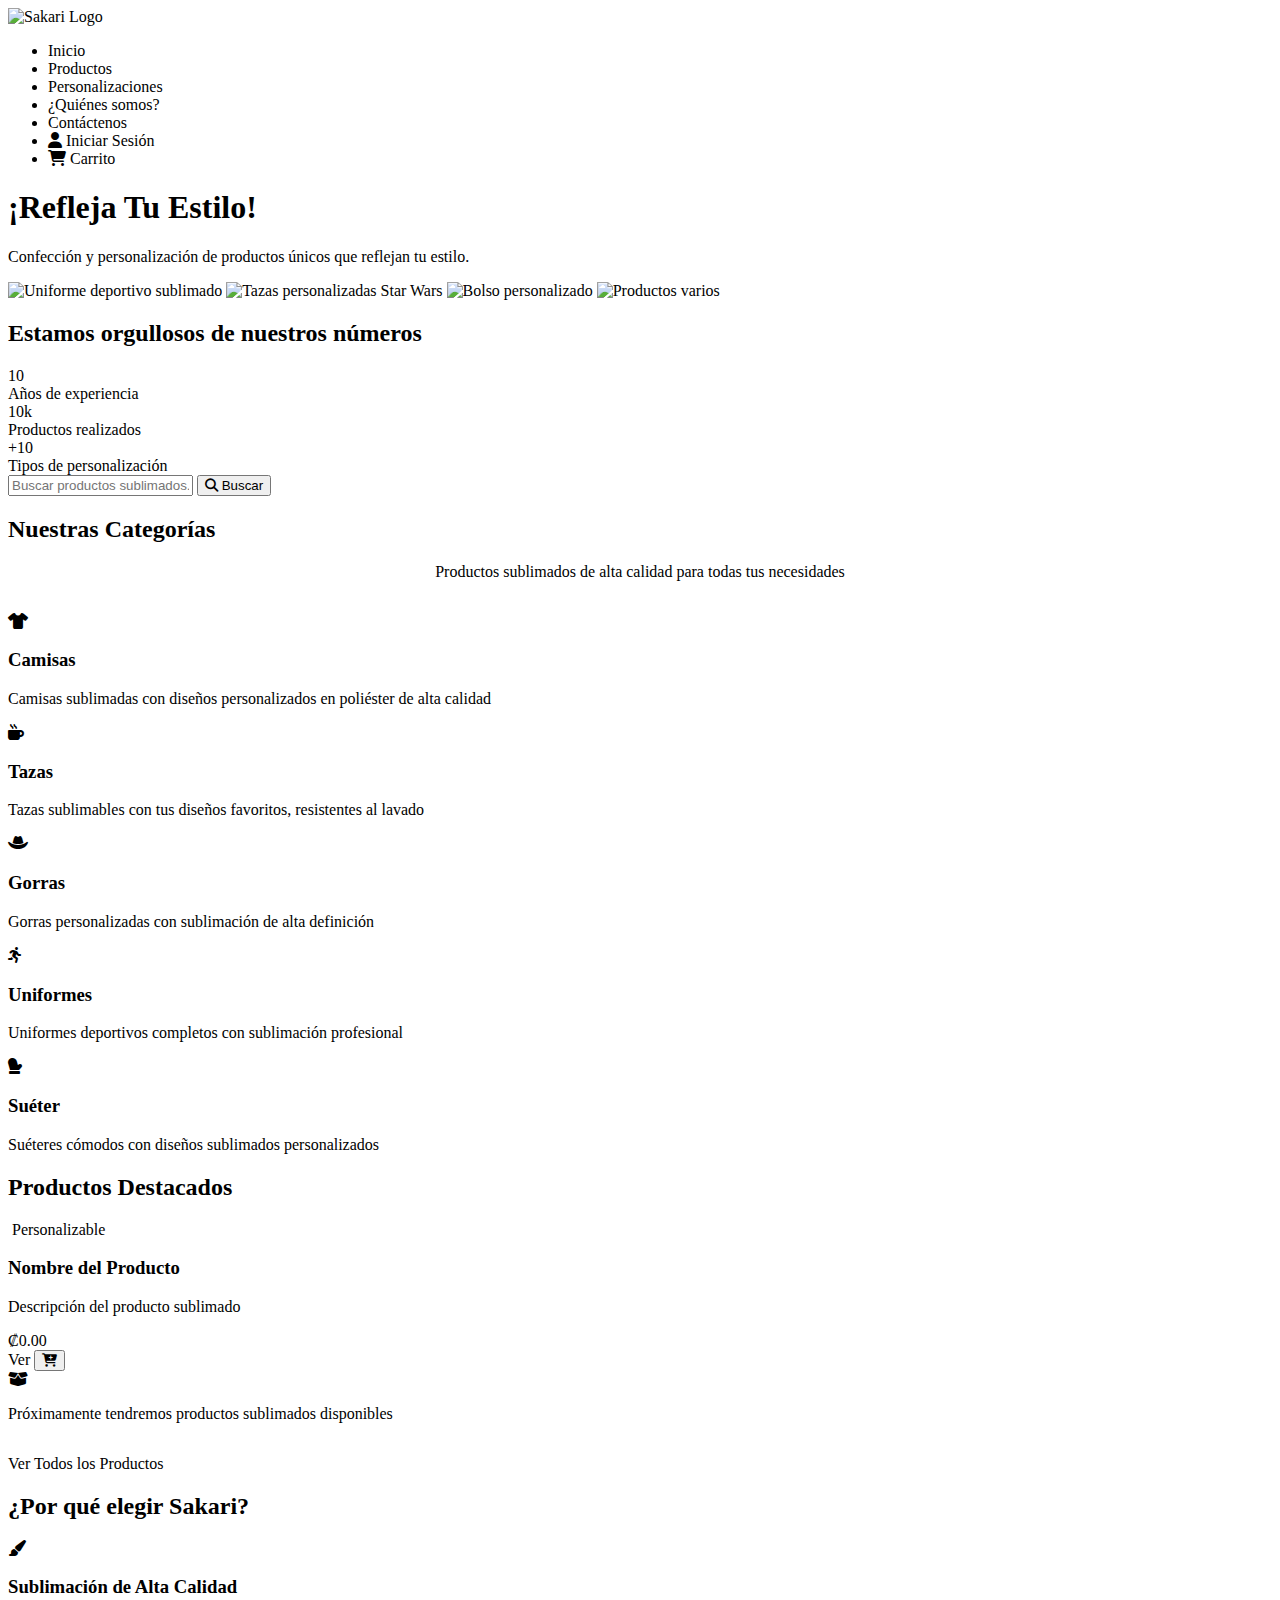
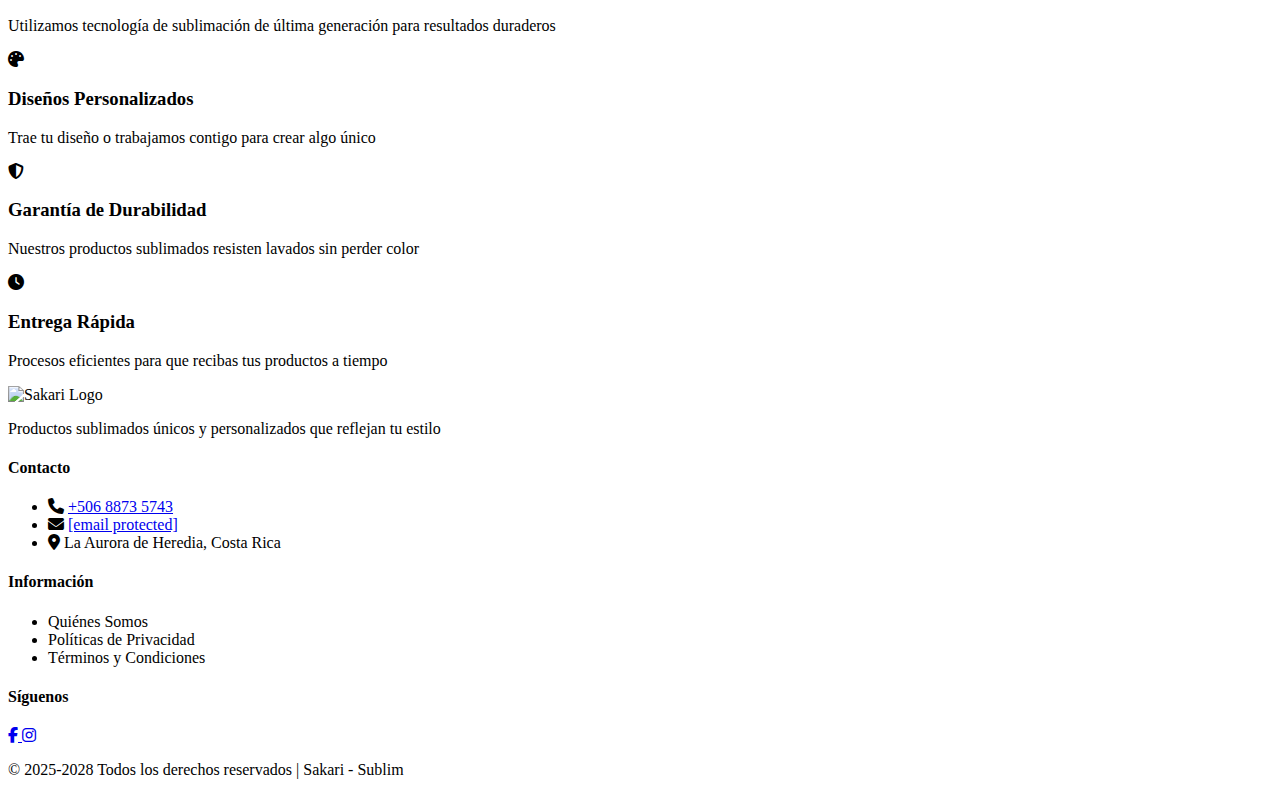
<file: Sakari/src/main/resources/templates/publico/index.html>
<!DOCTYPE html>
<html xmlns:th="http://www.thymeleaf.org" lang="es">
<head>
    <meta charset="UTF-8">
    <meta name="viewport" content="width=device-width, initial-scale=1.0">
    <title>Inicio - Sakari | Sublimados Personalizados</title>
    <meta name="description" content="Sakari - Confección y personalización de productos únicos sublimados que reflejan tu estilo. Tazas, camisas, gorras, uniformes y más.">
    <link rel="stylesheet" th:href="@{/css/style.css}">
    <link rel="stylesheet" href="https://cdnjs.cloudflare.com/ajax/libs/font-awesome/6.4.0/css/all.min.css">
</head>
<body>
    <!-- Barra de Navegación -->
    <nav class="navbar">
        <div class="container">
            <div class="nav-brand">
                <a th:href="@{/}">
                    <img th:src="@{/images/logo.png}" alt="Sakari Logo" class="logo" 
                         onerror="this.style.display='none'; this.nextElementSibling.style.display='block';">
                    <span class="logo-text" style="display:none;">SAKARI</span>
                </a>
            </div>
            
            <ul class="nav-menu" id="navMenu">
                <li><a th:href="@{/inicio}" class="active">Inicio</a></li>
                <li><a th:href="@{/productos}">Productos</a></li>
                <li><a th:href="@{/personalizaciones}">Personalizaciones</a></li>
                <li><a th:href="@{/quienes-somos}">¿Quiénes somos?</a></li>
                <li><a th:href="@{/contacto}">Contáctenos</a></li>
                <li><a th:href="@{/login}" class="btn-login"><i class="fas fa-user"></i> Iniciar Sesión</a></li>
                <li><a th:href="@{/carrito}" class="btn-cart"><i class="fas fa-shopping-cart"></i> Carrito</a></li>
            </ul>
            
            <div class="nav-toggle" id="navToggle">
                <span></span>
                <span></span>
                <span></span>
            </div>
        </div>
    </nav>

    <!-- Banner Principal -->
    <section class="hero-banner">
        <div class="hero-content">
            <div class="hero-text">
                <h1>¡Refleja Tu Estilo!</h1>
                <p>Confección y personalización de productos únicos que reflejan tu estilo.</p>
            </div>
            <div class="hero-images">
                <img th:src="@{/img/UniformeDeportivoPersonalizado.jpg}" alt="Uniforme deportivo sublimado" 
                     onerror="this.src='https://via.placeholder.com/300x400/00d4ff/ffffff?text=Uniforme+Deportivo'">
                <img th:src="@{/img/TazaStarWars.jpg}" alt="Tazas personalizadas Star Wars" 
                     onerror="this.src='https://via.placeholder.com/300x200/8b5e9f/ffffff?text=Tazas+Personalizadas'">
                <img th:src="@{/img/bolso-personalizado.jpg}" alt="Bolso personalizado" 
                     onerror="this.src='https://via.placeholder.com/300x200/00d4ff/ffffff?text=Bolsos'">
                <img th:src="@{/img/productos-varios.jpg}" alt="Productos varios" 
                     onerror="this.src='https://via.placeholder.com/300x200/8b5e9f/ffffff?text=Más+Productos'">
            </div>
        </div>
    </section>

    <!-- Sección de Estadísticas -->
    <section class="stats-section">
        <div class="container">
            <h2>Estamos orgullosos de nuestros números</h2>
            <div class="stats-grid">
                <div class="stat-card">
                    <div class="stat-number">10</div>
                    <div class="stat-label">Años de experiencia</div>
                </div>
                <div class="stat-card">
                    <div class="stat-number">10k</div>
                    <div class="stat-label">Productos realizados</div>
                </div>
                <div class="stat-card">
                    <div class="stat-number">+10</div>
                    <div class="stat-label">Tipos de personalización</div>
                </div>
            </div>
        </div>
    </section>

    <!-- Búsqueda -->
    <section class="search-section">
        <div class="container">
            <form th:action="@{/productos}" method="get" class="search-form">
                <input type="text" name="busqueda" placeholder="Buscar productos sublimados..." class="search-input">
                <button type="submit" class="btn btn-search"><i class="fas fa-search"></i> Buscar</button>
            </form>
        </div>
    </section>

    <!-- Categorías de Productos Sublimados -->
    <section class="categories-section">
        <div class="container">
            <h2 class="section-title">Nuestras Categorías</h2>
            <p style="text-align: center; color: var(--text-light); margin-bottom: 2rem;">
                Productos sublimados de alta calidad para todas tus necesidades
            </p>
            <div class="categories-grid">
                <div class="category-card">
                    <a th:href="@{/productos(categoria='camisas')}">
                        <div class="category-icon">
                            <i class="fas fa-tshirt"></i>
                        </div>
                        <h3>Camisas</h3>
                        <p>Camisas sublimadas con diseños personalizados en poliéster de alta calidad</p>
                    </a>
                </div>
                
                <div class="category-card">
                    <a th:href="@{/productos(categoria='tazas')}">
                        <div class="category-icon">
                            <i class="fas fa-mug-hot"></i>
                        </div>
                        <h3>Tazas</h3>
                        <p>Tazas sublimables con tus diseños favoritos, resistentes al lavado</p>
                    </a>
                </div>
                
                <div class="category-card">
                    <a th:href="@{/productos(categoria='gorras')}">
                        <div class="category-icon">
                            <i class="fas fa-hat-cowboy"></i>
                        </div>
                        <h3>Gorras</h3>
                        <p>Gorras personalizadas con sublimación de alta definición</p>
                    </a>
                </div>
                
                <div class="category-card">
                    <a th:href="@{/productos(categoria='uniformes')}">
                        <div class="category-icon">
                            <i class="fas fa-running"></i>
                        </div>
                        <h3>Uniformes</h3>
                        <p>Uniformes deportivos completos con sublimación profesional</p>
                    </a>
                </div>
                
                <div class="category-card">
                    <a th:href="@{/productos(categoria='sueter')}">
                        <div class="category-icon">
                            <i class="fas fa-mitten"></i>
                        </div>
                        <h3>Suéter</h3>
                        <p>Suéteres cómodos con diseños sublimados personalizados</p>
                    </a>
                </div>
            </div>
        </div>
    </section>

    <!-- Productos Destacados -->
    <section class="products-section">
        <div class="container">
            <h2 class="section-title">Productos Destacados</h2>
            <div class="products-grid" th:if="${productos != null && !productos.isEmpty()}">
                <div class="product-card" th:each="producto : ${productos}" th:if="${productoStat.index < 6}">
                    <div class="product-image">
                        <img th:src="${producto.imagenUrl != null ? producto.imagenUrl : '/images/placeholder.jpg'}" 
                             th:alt="${producto.nombre}"
                             onerror="this.src='https://via.placeholder.com/300x300/8b5e9f/ffffff?text=Producto+Sublimado'">
                        <span class="badge-personalizable" th:if="${producto.personalizable}">Personalizable</span>
                    </div>
                    <div class="product-info">
                        <h3 th:text="${producto.nombre}">Nombre del Producto</h3>
                        <p class="product-description" th:text="${producto.descripcion}">Descripción del producto sublimado</p>
                        <div class="product-footer">
                            <span class="price" th:text="'₡' + ${#numbers.formatDecimal(producto.precio, 0, 2)}">₡0.00</span>
                            <div class="product-actions">
                                <a th:href="@{/productos/{id}(id=${producto.id})}" class="btn btn-sm btn-secondary">Ver</a>
                                <form th:action="@{/carrito/agregar}" method="post" style="display: inline;">
                                    <input type="hidden" name="productoId" th:value="${producto.id}">
                                    <input type="hidden" name="cantidad" value="1">
                                    <button type="submit" class="btn btn-sm btn-primary" th:disabled="${!producto.tieneStock()}">
                                        <i class="fas fa-cart-plus"></i>
                                    </button>
                                </form>
                            </div>
                        </div>
                    </div>
                </div>
            </div>
            
            <div th:if="${productos == null || productos.isEmpty()}" class="no-products">
                <i class="fas fa-box-open"></i>
                <p>Próximamente tendremos productos sublimados disponibles</p>
            </div>
            
            <div class="text-center" style="margin-top: 2rem;">
                <a th:href="@{/productos}" class="btn btn-primary">Ver Todos los Productos</a>
            </div>
        </div>
    </section>

    <!-- Características de Sublimación -->
    <section class="features-section">
        <div class="container">
            <h2 class="section-title">¿Por qué elegir Sakari?</h2>
            <div class="features-grid">
                <div class="feature-card">
                    <div class="feature-icon">
                        <i class="fas fa-paint-brush"></i>
                    </div>
                    <h3>Sublimación de Alta Calidad</h3>
                    <p>Utilizamos tecnología de sublimación de última generación para resultados duraderos</p>
                </div>
                <div class="feature-card">
                    <div class="feature-icon">
                        <i class="fas fa-palette"></i>
                    </div>
                    <h3>Diseños Personalizados</h3>
                    <p>Trae tu diseño o trabajamos contigo para crear algo único</p>
                </div>
                <div class="feature-card">
                    <div class="feature-icon">
                        <i class="fas fa-shield-alt"></i>
                    </div>
                    <h3>Garantía de Durabilidad</h3>
                    <p>Nuestros productos sublimados resisten lavados sin perder color</p>
                </div>
                <div class="feature-card">
                    <div class="feature-icon">
                        <i class="fas fa-clock"></i>
                    </div>
                    <h3>Entrega Rápida</h3>
                    <p>Procesos eficientes para que recibas tus productos a tiempo</p>
                </div>
            </div>
        </div>
    </section>

    <!-- Pie de Página -->
    <footer class="footer">
        <div class="container">
            <div class="footer-content">
                <div class="footer-section">
                    <img th:src="@{/images/logo.png}" alt="Sakari Logo" class="footer-logo"
                         onerror="this.style.display='none'; this.nextElementSibling.style.display='block';">
                    <h3 class="footer-logo-text" style="display:none;">SAKARI</h3>
                    <p class="footer-description">Productos sublimados únicos y personalizados que reflejan tu estilo</p>
                </div>
                
                <div class="footer-section">
                    <h4>Contacto</h4>
                    <ul class="footer-contact">
                        <li><i class="fas fa-phone"></i> <a href="tel:+50688735743">+506 8873 5743</a></li>
                        <li><i class="fas fa-envelope"></i> <a href="/cdn-cgi/l/email-protection#9df4f3fbf2ddeee8fff1f4f0fcfef4f2f3b3fef2f0"><span class="__cf_email__" data-cfemail="89e0e7efe6c9fafcebe5e0e4e8eae0e6e7a7eae6e4">[email&#160;protected]</span></a></li>
                        <li><i class="fas fa-map-marker-alt"></i> La Aurora de Heredia, Costa Rica</li>
                    </ul>
                </div>
                
                <div class="footer-section">
                    <h4>Información</h4>
                    <ul class="footer-links">
                        <li><a th:href="@{/quienes-somos}">Quiénes Somos</a></li>
                        <li><a th:href="@{/politicas-privacidad}">Políticas de Privacidad</a></li>
                        <li><a th:href="@{/terminos-condiciones}">Términos y Condiciones</a></li>
                    </ul>
                </div>
                
                <div class="footer-section">
                    <h4>Síguenos</h4>
                    <div class="social-links">
                        <a href="https://facebook.com/sakari" target="_blank" aria-label="Facebook">
                            <i class="fab fa-facebook-f"></i>
                        </a>
                        <a href="https://instagram.com/sakari" target="_blank" aria-label="Instagram">
                            <i class="fab fa-instagram"></i>
                        </a>
                    </div>
                </div>
            </div>
            
            <div class="footer-bottom">
                <p>&copy; 2025-2028 Todos los derechos reservados | Sakari - Sublim
</file>
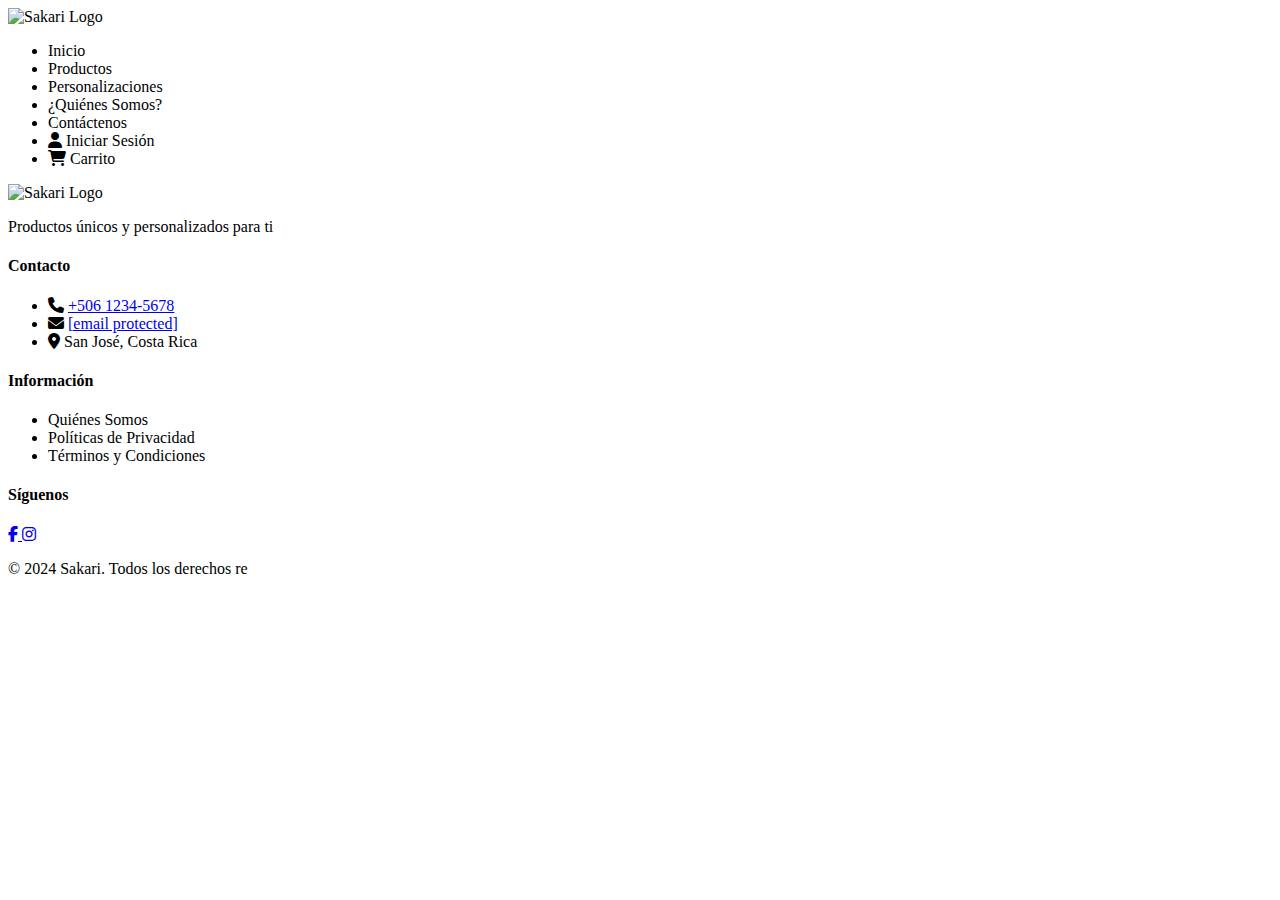
<file: Sakari/src/main/resources/templates/layout.html>
<!DOCTYPE html>
<html xmlns:th="http://www.thymeleaf.org" lang="es">
<head>
    <meta charset="UTF-8">
    <meta name="viewport" content="width=device-width, initial-scale=1.0">
    <title th:text="${titulo != null ? titulo + ' - Sakari' : 'Sakari'}">Sakari</title>
    <link rel="stylesheet" th:href="@{/css/style.css}">
    <link rel="stylesheet" href="https://cdnjs.cloudflare.com/ajax/libs/font-awesome/6.4.0/css/all.min.css">
</head>
<body>
    <!-- Barra de Navegación -->
    <nav class="navbar">
        <div class="container">
            <div class="nav-brand">
                <a th:href="@{/}">
                    <img th:src="@{/images/logo.png}" alt="Sakari Logo" class="logo" 
                         onerror="this.style.display='none'; this.nextElementSibling.style.display='block';">
                    <span class="logo-text" style="display:none;">SAKARI</span>
                </a>
            </div>
            
            <ul class="nav-menu">
                <li><a th:href="@{/inicio}" th:classappend="${#httpServletRequest.requestURI == '/' || #httpServletRequest.requestURI == '/inicio' ? 'active' : ''}">Inicio</a></li>
                <li><a th:href="@{/productos}" th:classappend="${#strings.contains(#httpServletRequest.requestURI, '/productos') ? 'active' : ''}">Productos</a></li>
                <li><a th:href="@{/personalizaciones}" th:classappend="${#strings.contains(#httpServletRequest.requestURI, '/personalizaciones') ? 'active' : ''}">Personalizaciones</a></li>
                <li><a th:href="@{/quienes-somos}" th:classappend="${#strings.contains(#httpServletRequest.requestURI, '/quienes-somos') ? 'active' : ''}">¿Quiénes Somos?</a></li>
                <li><a th:href="@{/contacto}" th:classappend="${#strings.contains(#httpServletRequest.requestURI, '/contacto') ? 'active' : ''}">Contáctenos</a></li>
                <li><a th:href="@{/login}" class="btn-login"><i class="fas fa-user"></i> Iniciar Sesión</a></li>
                <li><a th:href="@{/carrito}" class="btn-cart"><i class="fas fa-shopping-cart"></i> Carrito</a></li>
            </ul>
            
            <div class="nav-toggle" id="navToggle">
                <span></span>
                <span></span>
                <span></span>
            </div>
        </div>
    </nav>

    <!-- Contenido Principal -->
    <main class="main-content">
        <div th:if="${mensaje}" class="alert alert-success">
            <span th:text="${mensaje}"></span>
        </div>
        <div th:if="${error}" class="alert alert-error">
            <span th:text="${error}"></span>
        </div>
        
        <div th:replace="${content}">
            <!-- El contenido específico de cada página se insertará aquí -->
        </div>
    </main>

    <!-- Pie de Página -->
    <footer class="footer">
        <div class="container">
            <div class="footer-content">
                <div class="footer-section">
                    <img th:src="@{/images/logo.png}" alt="Sakari Logo" class="footer-logo"
                         onerror="this.style.display='none'; this.nextElementSibling.style.display='block';">
                    <h3 class="footer-logo-text" style="display:none;">SAKARI</h3>
                    <p class="footer-description">Productos únicos y personalizados para ti</p>
                </div>
                
                <div class="footer-section">
                    <h4>Contacto</h4>
                    <ul class="footer-contact">
                        <li><i class="fas fa-phone"></i> <a href="tel:+50612345678">+506 1234-5678</a></li>
                        <li><i class="fas fa-envelope"></i> <a href="/cdn-cgi/l/email-protection#9ef7f0f8f1deedfff5ffecf7b0fdf1f3"><span class="__cf_email__" data-cfemail="4d24232b220d3e2c262c3f24632e2220">[email&#160;protected]</span></a></li>
                        <li><i class="fas fa-map-marker-alt"></i> San José, Costa Rica</li>
                    </ul>
                </div>
                
                <div class="footer-section">
                    <h4>Información</h4>
                    <ul class="footer-links">
                        <li><a th:href="@{/quienes-somos}">Quiénes Somos</a></li>
                        <li><a th:href="@{/politicas-privacidad}">Políticas de Privacidad</a></li>
                        <li><a th:href="@{/terminos-condiciones}">Términos y Condiciones</a></li>
                    </ul>
                </div>
                
                <div class="footer-section">
                    <h4>Síguenos</h4>
                    <div class="social-links">
                        <a href="https://facebook.com" target="_blank" aria-label="Facebook">
                            <i class="fab fa-facebook-f"></i>
                        </a>
                        <a href="https://instagram.com" target="_blank" aria-label="Instagram">
                            <i class="fab fa-instagram"></i>
                        </a>
                    </div>
                </div>
            </div>
            
            <div class="footer-bottom">
                <p>&copy; <span th:text="${#dates.year(#dates.createNow())}">2024</span> Sakari. Todos los derechos re
</file>
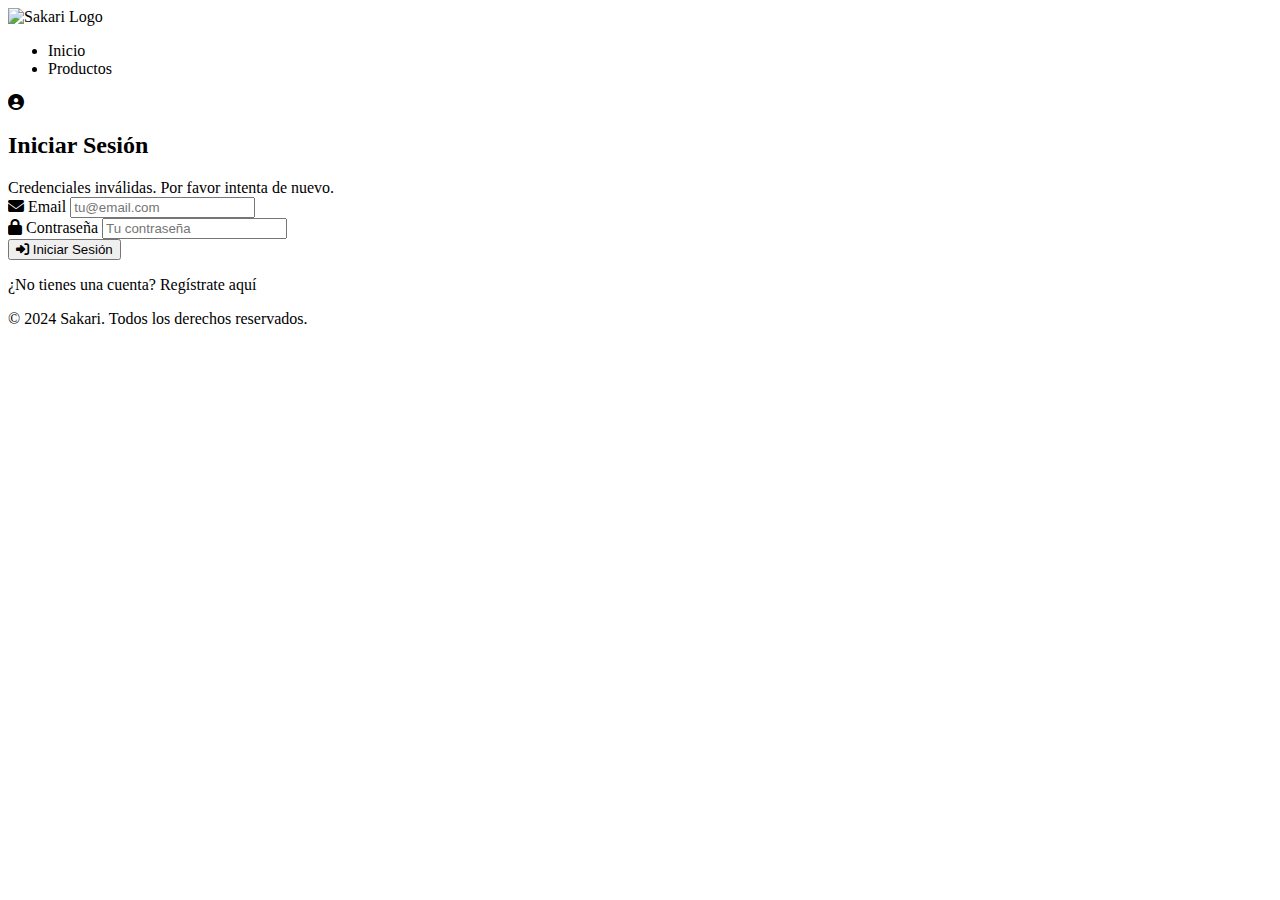
<file: Sakari/src/main/resources/templates/auth/login.html>
<!DOCTYPE html>
<html xmlns:th="http://www.thymeleaf.org" lang="es">
<head>
    <meta charset="UTF-8">
    <meta name="viewport" content="width=device-width, initial-scale=1.0">
    <title>Iniciar Sesión - Sakari</title>
    <link rel="stylesheet" th:href="@{/css/style.css}">
    <link rel="stylesheet" href="https://cdnjs.cloudflare.com/ajax/libs/font-awesome/6.4.0/css/all.min.css">
</head>
<body>
    <nav class="navbar">
        <div class="container">
            <div class="nav-brand">
                <a th:href="@{/}">
                    <img th:src="@{/images/logo.png}" alt="Sakari Logo" class="logo" 
                         onerror="this.style.display='none'; this.nextElementSibling.style.display='block';">
                    <span class="logo-text" style="display:none;">SAKARI</span>
                </a>
            </div>
            
            <ul class="nav-menu">
                <li><a th:href="@{/inicio}">Inicio</a></li>
                <li><a th:href="@{/productos}">Productos</a></li>
            </ul>
        </div>
    </nav>

    <main class="main-content">
        <div class="auth-container">
            <div class="auth-card">
                <div class="auth-header">
                    <i class="fas fa-user-circle"></i>
                    <h2>Iniciar Sesión</h2>
                </div>

                <div th:if="${mensaje}" class="alert alert-success">
                    <span th:text="${mensaje}"></span>
                </div>

                <div th:if="${error}" class="alert alert-error">
                    <span>Credenciales inválidas. Por favor intenta de nuevo.</span>
                </div>

                <form th:action="@{/login}" method="post" class="auth-form">
                    <div class="form-group">
                        <label for="username">
                            <i class="fas fa-envelope"></i> Email
                        </label>
                        <input type="email" id="username" name="username" required 
                               placeholder="tu@email.com">
                    </div>

                    <div class="form-group">
                        <label for="password">
                            <i class="fas fa-lock"></i> Contraseña
                        </label>
                        <input type="password" id="password" name="password" required 
                               placeholder="Tu contraseña">
                    </div>

                    <button type="submit" class="btn btn-primary btn-block">
                        <i class="fas fa-sign-in-alt"></i> Iniciar Sesión
                    </button>
                </form>

                <div class="auth-footer">
                    <p>¿No tienes una cuenta? <a th:href="@{/registro}">Regístrate aquí</a></p>
                </div>
            </div>
        </div>
    </main>

    <footer class="footer">
        <div class="container">
            <div class="footer-bottom">
                <p>&copy; 2024 Sakari. Todos los derechos reservados.</p>
            </div>
        </div>
    </footer>

    <script th:src="@{/js/script.js}"></script>
</body>
</html>
</file>
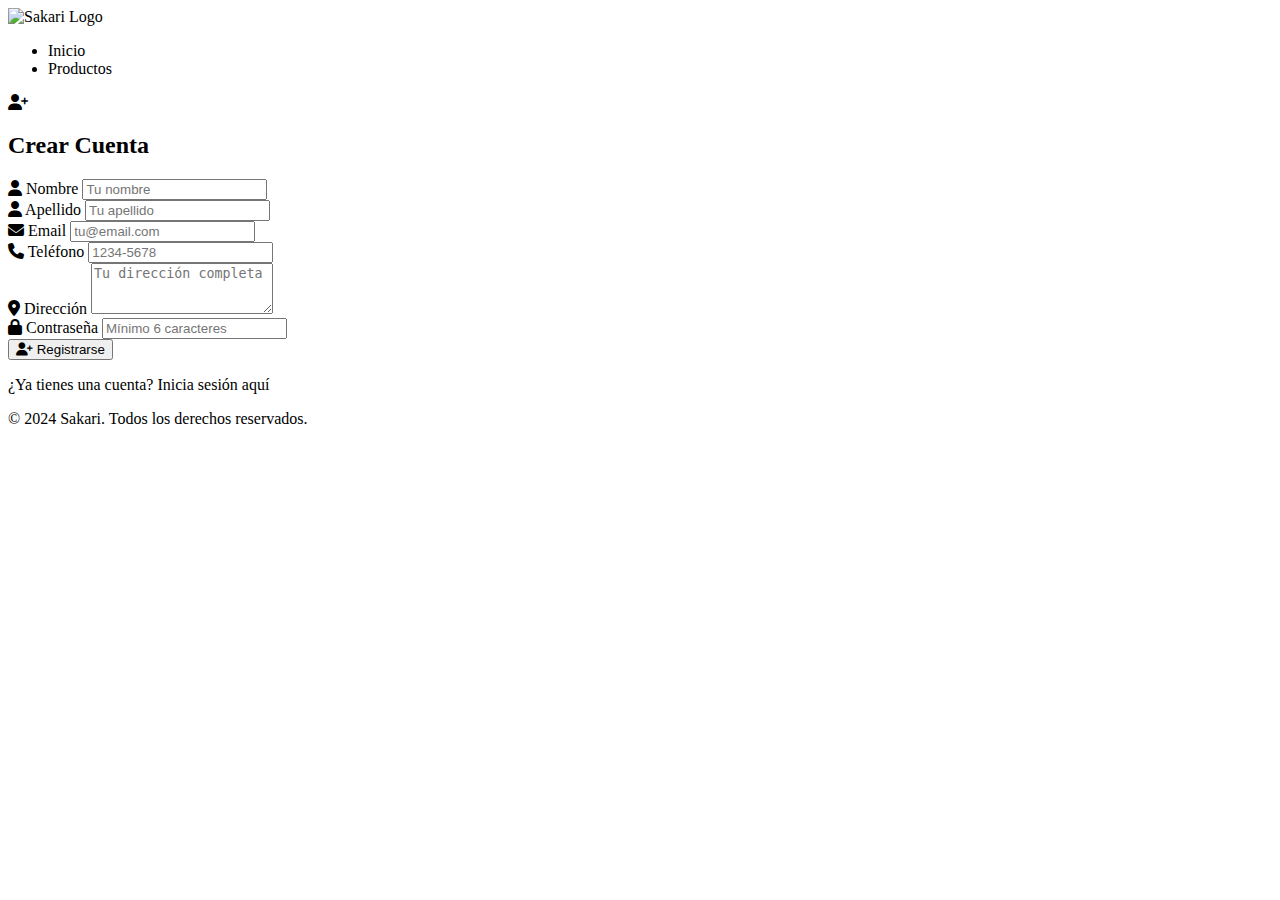
<file: Sakari/src/main/resources/templates/auth/registro.html>
<!DOCTYPE html>
<html xmlns:th="http://www.thymeleaf.org" lang="es">
<head>
    <meta charset="UTF-8">
    <meta name="viewport" content="width=device-width, initial-scale=1.0">
    <title>Registro - Sakari</title>
    <link rel="stylesheet" th:href="@{/css/style.css}">
    <link rel="stylesheet" href="https://cdnjs.cloudflare.com/ajax/libs/font-awesome/6.4.0/css/all.min.css">
</head>
<body>
    <nav class="navbar">
        <div class="container">
            <div class="nav-brand">
                <a th:href="@{/}">
                    <img th:src="@{/images/logo.png}" alt="Sakari Logo" class="logo" 
                         onerror="this.style.display='none'; this.nextElementSibling.style.display='block';">
                    <span class="logo-text" style="display:none;">SAKARI</span>
                </a>
            </div>
            
            <ul class="nav-menu">
                <li><a th:href="@{/inicio}">Inicio</a></li>
                <li><a th:href="@{/productos}">Productos</a></li>
            </ul>
        </div>
    </nav>

    <main class="main-content">
        <div class="auth-container">
            <div class="auth-card">
                <div class="auth-header">
                    <i class="fas fa-user-plus"></i>
                    <h2>Crear Cuenta</h2>
                </div>

                <div th:if="${error}" class="alert alert-error">
                    <span th:text="${error}"></span>
                </div>

                <form th:action="@{/registro}" th:object="${usuario}" method="post" class="auth-form">
                    <div class="form-row">
                        <div class="form-group">
                            <label for="nombre">
                                <i class="fas fa-user"></i> Nombre
                            </label>
                            <input type="text" id="nombre" th:field="*{nombre}" required 
                                   placeholder="Tu nombre">
                            <span class="error" th:if="${#fields.hasErrors('nombre')}" 
                                  th:errors="*{nombre}"></span>
                        </div>

                        <div class="form-group">
                            <label for="apellido">
                                <i class="fas fa-user"></i> Apellido
                            </label>
                            <input type="text" id="apellido" th:field="*{apellido}" required 
                                   placeholder="Tu apellido">
                            <span class="error" th:if="${#fields.hasErrors('apellido')}" 
                                  th:errors="*{apellido}"></span>
                        </div>
                    </div>

                    <div class="form-group">
                        <label for="email">
                            <i class="fas fa-envelope"></i> Email
                        </label>
                        <input type="email" id="email" th:field="*{email}" required 
                               placeholder="tu@email.com">
                        <span class="error" th:if="${#fields.hasErrors('email')}" 
                              th:errors="*{email}"></span>
                    </div>

                    <div class="form-group">
                        <label for="telefono">
                            <i class="fas fa-phone"></i> Teléfono
                        </label>
                        <input type="tel" id="telefono" th:field="*{telefono}" 
                               placeholder="1234-5678">
                    </div>

                    <div class="form-group">
                        <label for="direccion">
                            <i class="fas fa-map-marker-alt"></i> Dirección
                        </label>
                        <textarea id="direccion" th:field="*{direccion}" rows="3" 
                                  placeholder="Tu dirección completa"></textarea>
                    </div>

                    <div class="form-group">
                        <label for="password">
                            <i class="fas fa-lock"></i> Contraseña
                        </label>
                        <input type="password" id="password" th:field="*{password}" required 
                               placeholder="Mínimo 6 caracteres" minlength="6">
                        <span class="error" th:if="${#fields.hasErrors('password')}" 
                              th:errors="*{password}"></span>
                    </div>

                    <button type="submit" class="btn btn-primary btn-block">
                        <i class="fas fa-user-plus"></i> Registrarse
                    </button>
                </form>

                <div class="auth-footer">
                    <p>¿Ya tienes una cuenta? <a th:href="@{/login}">Inicia sesión aquí</a></p>
                </div>
            </div>
        </div>
    </main>

    <footer class="footer">
        <div class="container">
            <div class="footer-bottom">
                <p>&copy; 2024 Sakari. Todos los derechos reservados.</p>
            </div>
        </div>
    </footer>

    <script th:src="@{/js/script.js}"></script>
</body>
</html>
</file>
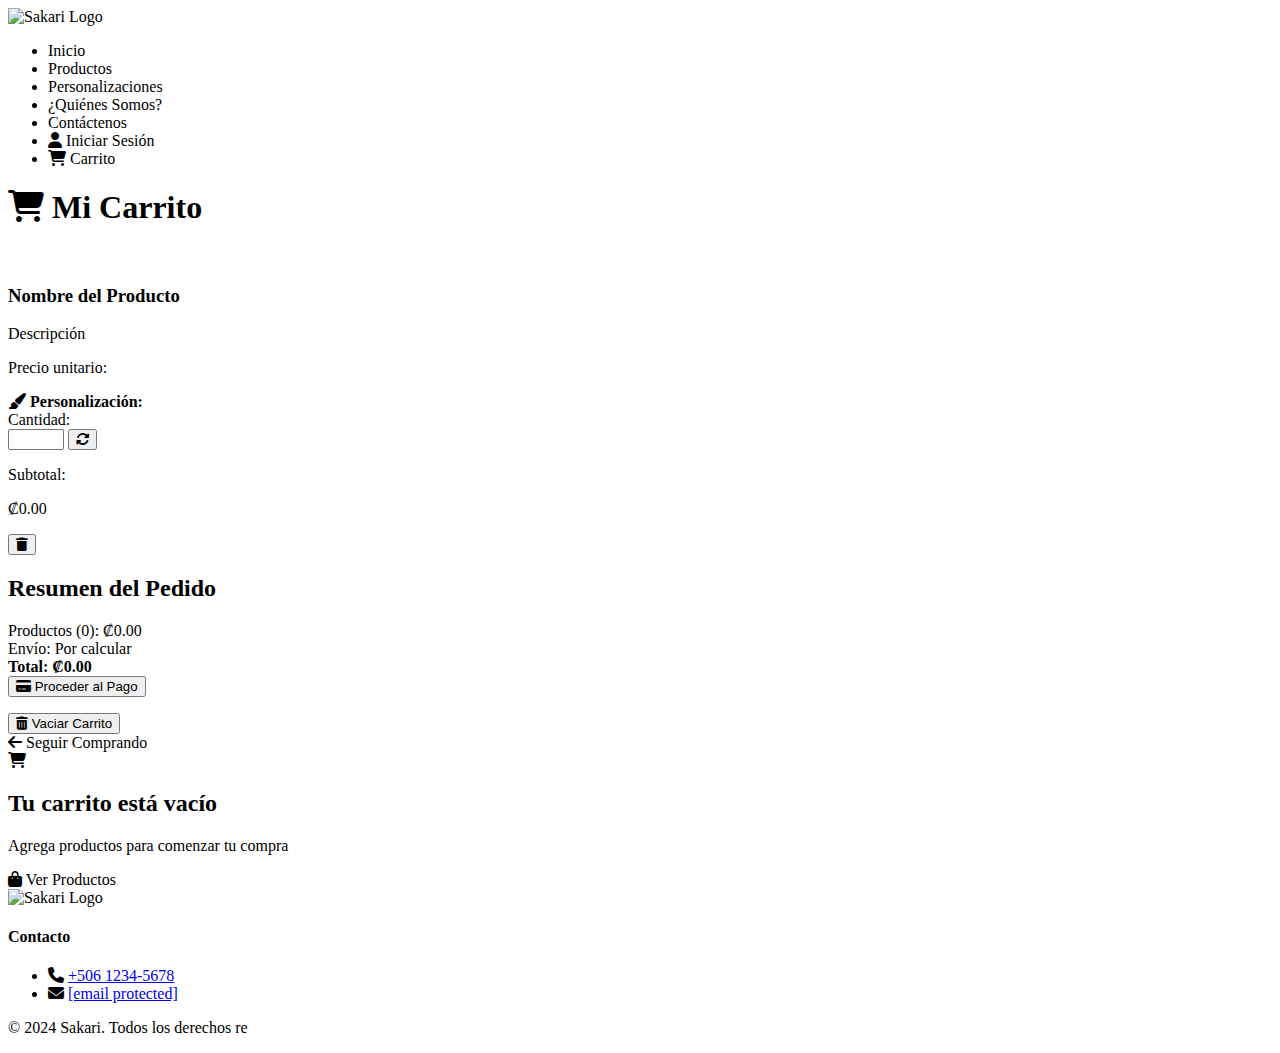
<file: Sakari/src/main/resources/templates/carrito/carrito.html>
<!DOCTYPE html>
<html xmlns:th="http://www.thymeleaf.org" lang="es">
<head>
    <meta charset="UTF-8">
    <meta name="viewport" content="width=device-width, initial-scale=1.0">
    <title>Carrito de Compras - Sakari</title>
    <link rel="stylesheet" th:href="@{/css/style.css}">
    <link rel="stylesheet" href="https://cdnjs.cloudflare.com/ajax/libs/font-awesome/6.4.0/css/all.min.css">
</head>
<body>
    <nav class="navbar">
        <div class="container">
            <div class="nav-brand">
                <a th:href="@{/}">
                    <img th:src="@{/images/logo.png}" alt="Sakari Logo" class="logo" 
                         onerror="this.style.display='none'; this.nextElementSibling.style.display='block';">
                    <span class="logo-text" style="display:none;">SAKARI</span>
                </a>
            </div>
            
            <ul class="nav-menu" id="navMenu">
                <li><a th:href="@{/inicio}">Inicio</a></li>
                <li><a th:href="@{/productos}">Productos</a></li>
                <li><a th:href="@{/personalizaciones}">Personalizaciones</a></li>
                <li><a th:href="@{/quienes-somos}">¿Quiénes Somos?</a></li>
                <li><a th:href="@{/contacto}">Contáctenos</a></li>
                <li><a th:href="@{/login}" class="btn-login"><i class="fas fa-user"></i> Iniciar Sesión</a></li>
                <li><a th:href="@{/carrito}" class="btn-cart active"><i class="fas fa-shopping-cart"></i> Carrito</a></li>
            </ul>
            
            <div class="nav-toggle" id="navToggle">
                <span></span>
                <span></span>
                <span></span>
            </div>
        </div>
    </nav>

    <main class="main-content">
        <div class="container">
            <div class="page-header">
                <h1><i class="fas fa-shopping-cart"></i> Mi Carrito</h1>
            </div>

            <div th:if="${mensaje}" class="alert alert-success">
                <span th:text="${mensaje}"></span>
            </div>

            <div th:if="${error}" class="alert alert-error">
                <span th:text="${error}"></span>
            </div>

            <div th:if="${carrito != null && carrito.items != null && !carrito.items.isEmpty()}">
                <div class="cart-container">
                    <div class="cart-items">
                        <div class="cart-item" th:each="item : ${carrito.items}">
                            <div class="cart-item-image">
                                <img th:src="${item.producto.imagenUrl != null ? item.producto.imagenUrl : '/images/placeholder.jpg'}" 
                                     th:alt="${item.producto.nombre}"
                                     onerror="this.src='/images/placeholder.jpg'">
                            </div>
                            <div class="cart-item-details">
                                <h3 th:text="${item.producto.nombre}">Nombre del Producto</h3>
                                <p class="cart-item-description" th:text="${item.producto.descripcion}">Descripción</p>
                                <p class="cart-item-price">
                                    Precio unitario: <span th:text="'₡' + ${#numbers.formatDecimal(item.precioUnitario, 0, 2)}"></span>
                                </p>
                                <div th:if="${item.personalizacion != null && !item.personalizacion.isEmpty()}" class="cart-item-custom">
                                    <i class="fas fa-paint-brush"></i> 
                                    <strong>Personalización:</strong> <span th:text="${item.personalizacion}"></span>
                                </div>
                            </div>
                            <div class="cart-item-quantity">
                                <form th:action="@{/carrito/actualizar/{id}(id=${item.id})}" method="post" class="quantity-form">
                                    <label>Cantidad:</label>
                                    <div class="quantity-controls">
                                        <input type="number" name="cantidad" th:value="${item.cantidad}" 
                                               min="1" max="99" class="quantity-input">
                                        <button type="submit" class="btn btn-sm btn-secondary">
                                            <i class="fas fa-sync"></i>
                                        </button>
                                    </div>
                                </form>
                            </div>
                            <div class="cart-item-subtotal">
                                <p class="subtotal-label">Subtotal:</p>
                                <p class="subtotal-amount" th:text="'₡' + ${#numbers.formatDecimal(item.subtotal, 0, 2)}">₡0.00</p>
                            </div>
                            <div class="cart-item-actions">
                                <form th:action="@{/carrito/eliminar/{id}(id=${item.id})}" method="post">
                                    <button type="submit" class="btn btn-sm btn-danger" 
                                            onclick="return confirm('¿Estás seguro de eliminar este producto?')">
                                        <i class="fas fa-trash"></i>
                                    </button>
                                </form>
                            </div>
                        </div>
                    </div>

                    <div class="cart-summary">
                        <h2>Resumen del Pedido</h2>
                        <div class="summary-row">
                            <span>Productos (<span th:text="${carrito.cantidadTotalItems}">0</span>):</span>
                            <span th:text="'₡' + ${#numbers.formatDecimal(total, 0, 2)}">₡0.00</span>
                        </div>
                        <div class="summary-row">
                            <span>Envío:</span>
                            <span>Por calcular</span>
                        </div>
                        <div class="summary-divider"></div>
                        <div class="summary-row summary-total">
                            <span><strong>Total:</strong></span>
                            <span><strong th:text="'₡' + ${#numbers.formatDecimal(total, 0, 2)}">₡0.00</strong></span>
                        </div>
                        <button class="btn btn-primary btn-block" onclick="alert('Función de checkout en desarrollo')">
                            <i class="fas fa-credit-card"></i> Proceder al Pago
                        </button>
                        <form th:action="@{/carrito/limpiar}" method="post" style="margin-top: 1rem;">
                            <button type="submit" class="btn btn-secondary btn-block" 
                                    onclick="return confirm('¿Estás seguro de vaciar el carrito?')">
                                <i class="fas fa-trash-alt"></i> Vaciar Carrito
                            </button>
                        </form>
                        <a th:href="@{/productos}" class="btn btn-secondary btn-block" style="margin-top: 1rem;">
                            <i class="fas fa-arrow-left"></i> Seguir Comprando
                        </a>
                    </div>
                </div>
            </div>

            <div th:if="${carrito == null || carrito.items == null || carrito.items.isEmpty()}" class="empty-cart">
                <i class="fas fa-shopping-cart"></i>
                <h2>Tu carrito está vacío</h2>
                <p>Agrega productos para comenzar tu compra</p>
                <a th:href="@{/productos}" class="btn btn-primary">
                    <i class="fas fa-shopping-bag"></i> Ver Productos
                </a>
            </div>
        </div>
    </main>

    <footer class="footer">
        <div class="container">
            <div class="footer-content">
                <div class="footer-section">
                    <img th:src="@{/images/logo.png}" alt="Sakari Logo" class="footer-logo"
                         onerror="this.style.display='none'; this.nextElementSibling.style.display='block';">
                    <h3 class="footer-logo-text" style="display:none;">SAKARI</h3>
                </div>
                <div class="footer-section">
                    <h4>Contacto</h4>
                    <ul class="footer-contact">
                        <li><i class="fas fa-phone"></i> <a href="tel:+50612345678">+506 1234-5678</a></li>
                        <li><i class="fas fa-envelope"></i> <a href="/cdn-cgi/l/email-protection#21484f474e6152404a4053480f424e4c"><span class="__cf_email__" data-cfemail="1a73747c755a697b717b687334797577">[email&#160;protected]</span></a></li>
                    </ul>
                </div>
            </div>
            <div class="footer-bottom">
                <p>&copy; 2024 Sakari. Todos los derechos re
</file>
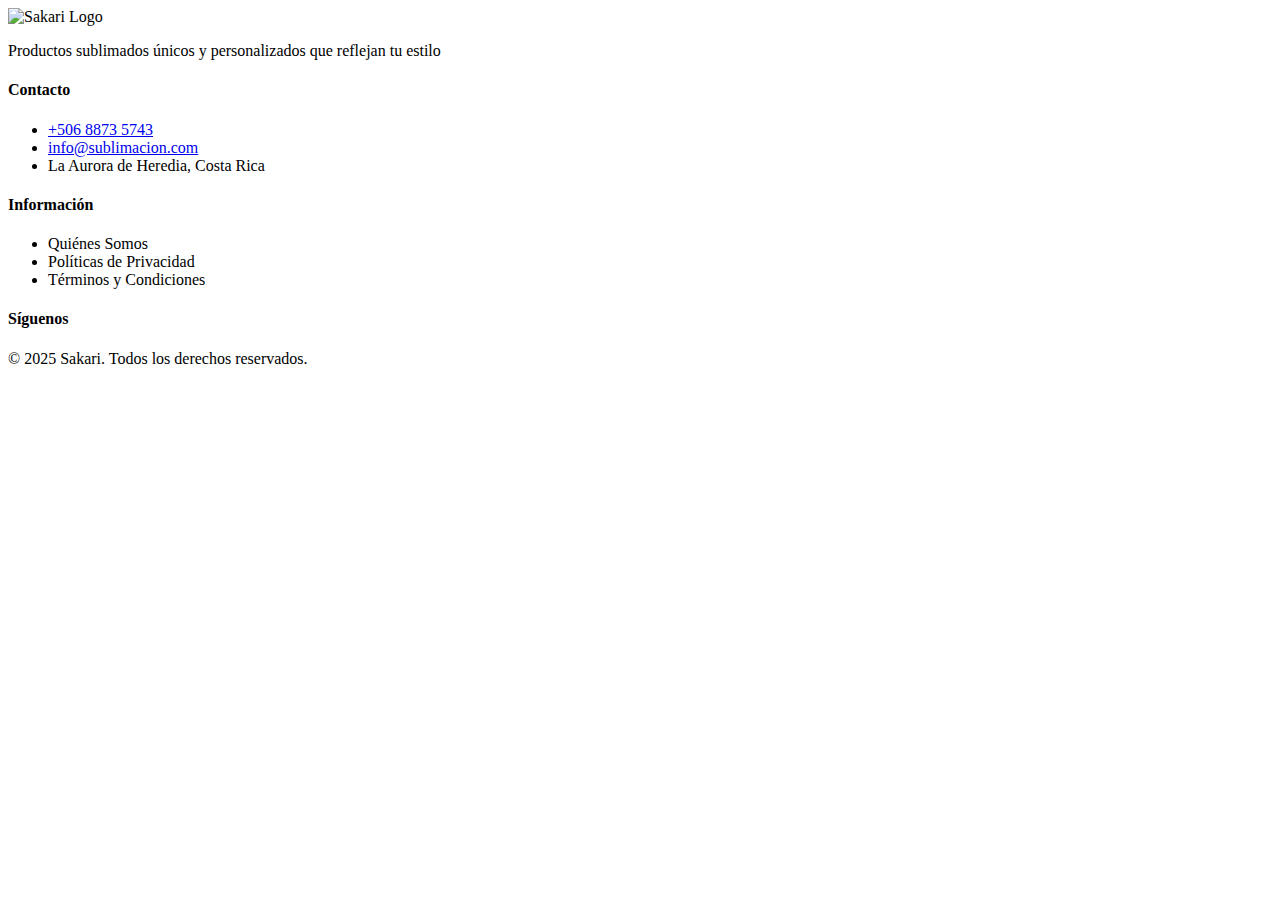
<file: Sakari/src/main/resources/templates/fragments/footer.html>
<!DOCTYPE html>
<html xmlns:th="http://www.thymeleaf.org">
<body>
<footer class="footer" th:fragment="footer">
    <div class="container">
        <div class="footer-content">
            <div class="footer-section">
                <img th:src="@{/images/logo.png}" alt="Sakari Logo" class="footer-logo"
                     onerror="this.style.display='none'; this.nextElementSibling.style.display='block';">
                <h3 class="footer-logo-text" style="display:none;">SAKARI</h3>
                <p class="footer-description">Productos sublimados únicos y personalizados que reflejan tu estilo</p>
            </div>
            
            <div class="footer-section">
                <h4>Contacto</h4>
                <ul class="footer-contact">
                    <li><i class="fas fa-phone"></i> <a href="tel:+50688735743">+506 8873 5743</a></li>
                    <li><i class="fas fa-envelope"></i> <a href="mailto:sakari@example.com">info@sublimacion.com</a></li>
                    <li><i class="fas fa-map-marker-alt"></i> La Aurora de Heredia, Costa Rica</li>
                </ul>
            </div>
            
            <div class="footer-section">
                <h4>Información</h4>
                <ul class="footer-links">
                    <li><a th:href="@{/quienes-somos}">Quiénes Somos</a></li>
                    <li><a th:href="@{/politicas-privacidad}">Políticas de Privacidad</a></li>
                    <li><a th:href="@{/terminos-condiciones}">Términos y Condiciones</a></li>
                </ul>
            </div>
            
            <div class="footer-section">
                <h4>Síguenos</h4>
                <div class="social-links">
                    <a href="https://facebook.com/sakari" target="_blank" aria-label="Facebook">
                        <i class="fab fa-facebook-f"></i>
                    </a>
                    <a href="https://instagram.com/sakari" target="_blank" aria-label="Instagram">
                        <i class="fab fa-instagram"></i>
                    </a>
                </div>
            </div>
        </div>
        
        <div class="footer-bottom">
            <p>&copy; 2025 Sakari. Todos los derechos reservados.</p>
        </div>
    </div>
    <script th:src="@{/js/script.js}"></script>
</footer>
</body>
</html>
</file>
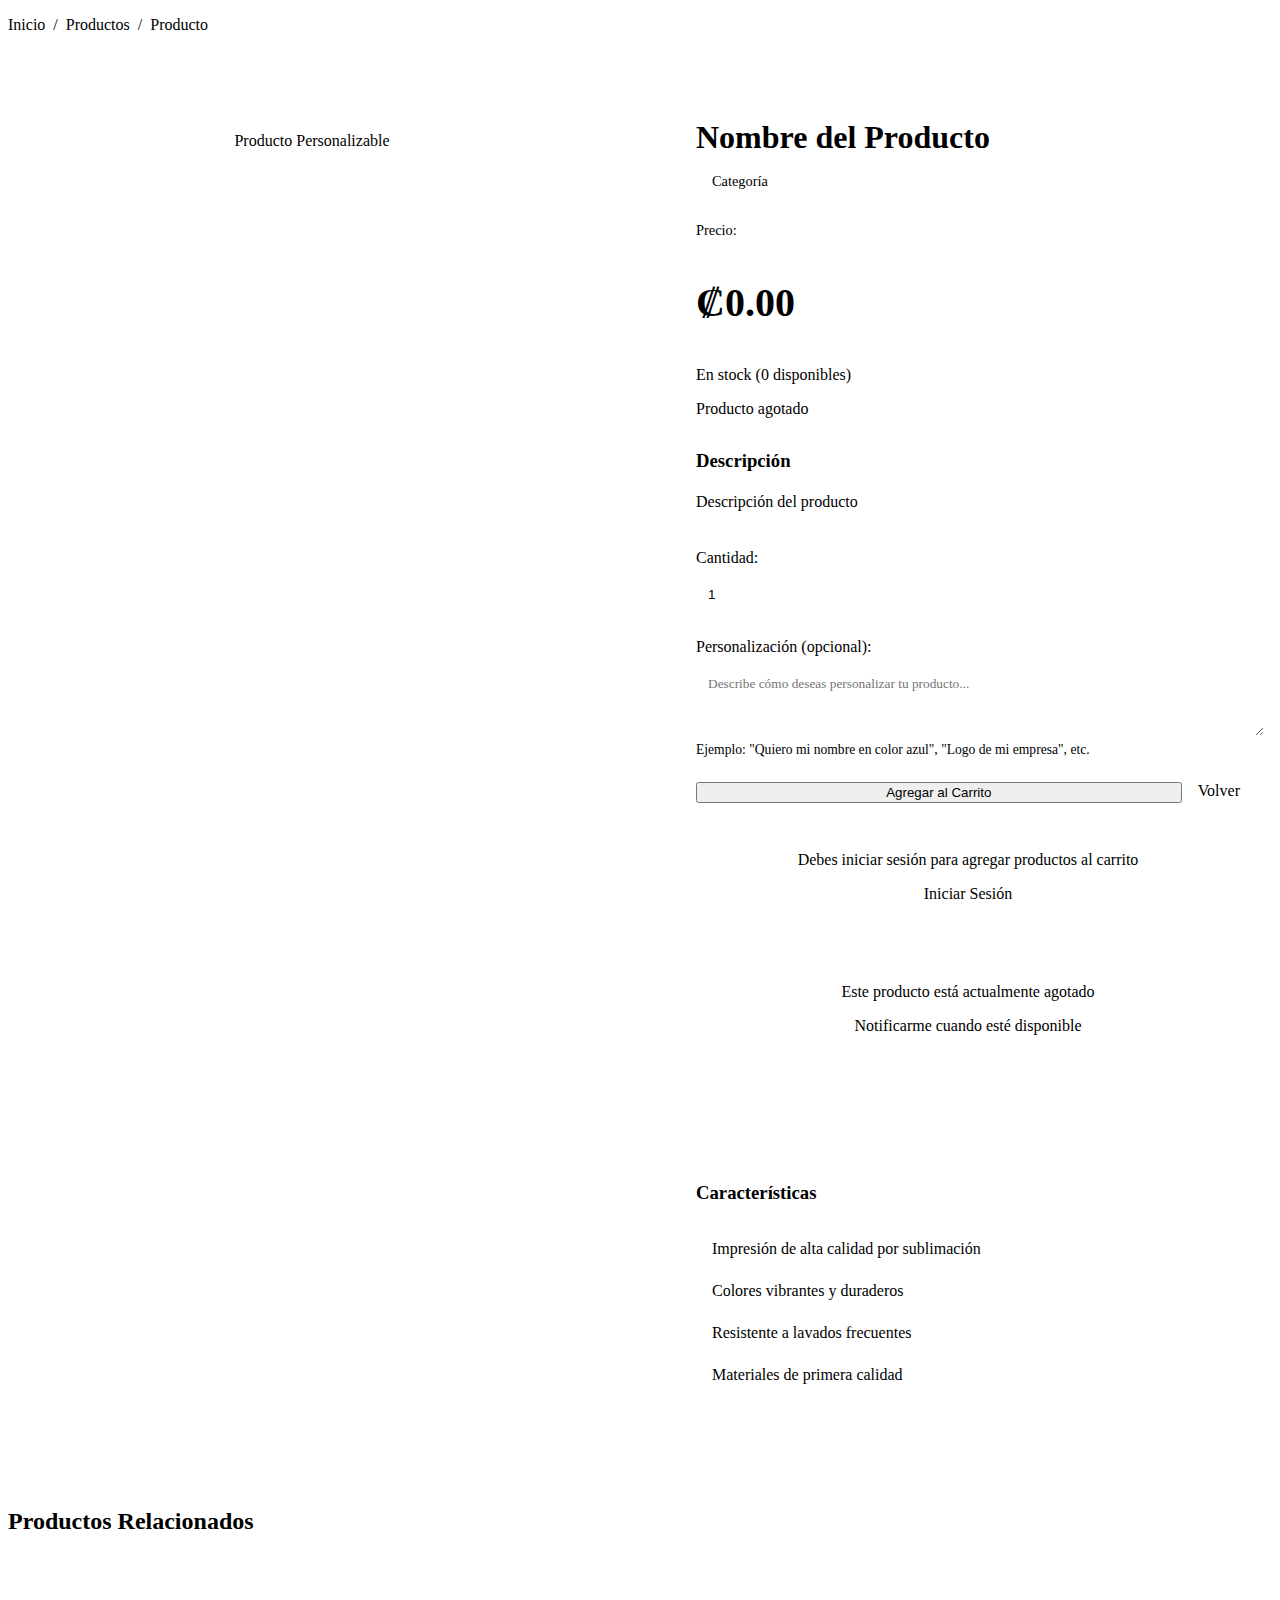
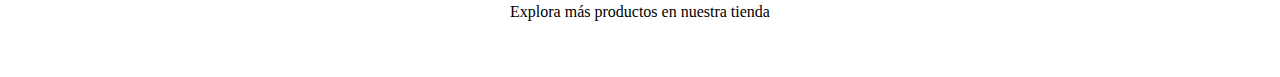
<file: Sakari/src/main/resources/templates/productos/detalle.html>
<!DOCTYPE html>
<html xmlns:th="http://www.thymeleaf.org" 
      xmlns:sec="http://www.thymeleaf.org/extras/spring-security" lang="es">
<head th:replace="~{fragments/head :: head('Detalle del Producto')}"></head>
<body>
    <!-- Navbar -->
    <div th:replace="~{fragments/navbar :: navbar}"></div>

    <main class="main-content">
        <div class="container">
            <!-- Breadcrumb -->
            <nav aria-label="breadcrumb" style="margin-bottom: 2rem;">
                <ol style="list-style: none; display: flex; gap: 0.5rem; padding: 0;">
                    <li><a th:href="@{/}">Inicio</a></li>
                    <li>/</li>
                    <li><a th:href="@{/productos}">Productos</a></li>
                    <li>/</li>
                    <li th:text="${producto.nombre}">Producto</li>
                </ol>
            </nav>

            <!-- Mensajes -->
            <div th:if="${mensaje}" class="alert alert-success">
                <span th:text="${mensaje}"></span>
            </div>

            <div th:if="${error}" class="alert alert-error">
                <span th:text="${error}"></span>
            </div>

            <!-- Detalle del Producto -->
            <div style="display: grid; grid-template-columns: 1fr 1fr; gap: 3rem; margin-bottom: 3rem;">
                <!-- Imagen del Producto -->
                <div>
                    <div style="background-color: var(--white); padding: 2rem; border-radius: 10px; box-shadow: var(--shadow);">
                        <img th:src="${producto.imagenUrl != null ? producto.imagenUrl : '/img/placeholder.jpg'}" 
                             th:alt="${producto.nombre}"
                             style="width: 100%; max-height: 500px; object-fit: contain;"
                             onerror="this.src='https://via.placeholder.com/500x500/8b5e9f/ffffff?text=Producto+Sublimado'">
                        
                        <div th:if="${producto.personalizable}" style="margin-top: 1rem; text-align: center;">
                            <span class="badge-personalizable" style="position: static; padding: 0.5rem 1.5rem; font-size: 1rem;">
                                <i class="fas fa-paint-brush"></i> Producto Personalizable
                            </span>
                        </div>
                    </div>
                </div>

                <!-- Información del Producto -->
                <div>
                    <div style="background-color: var(--white); padding: 2rem; border-radius: 10px; box-shadow: var(--shadow);">
                        <h1 th:text="${producto.nombre}" style="color: var(--primary-color); margin-bottom: 1rem;">Nombre del Producto</h1>
                        
                        <!-- Categoría -->
                        <div th:if="${producto.categoria != null}" style="margin-bottom: 1rem;">
                            <span style="background-color: var(--bg-color); padding: 0.5rem 1rem; border-radius: 20px; font-size: 0.9rem;">
                                <i class="fas fa-tag"></i>
                                <span th:text="${producto.categoria.nombre}">Categoría</span>
                            </span>
                        </div>

                        <!-- Precio -->
                        <div style="margin: 2rem 0;">
                            <p style="font-size: 0.9rem; color: var(--text-light); margin-bottom: 0.5rem;">Precio:</p>
                            <p style="font-size: 2.5rem; font-weight: bold; color: var(--secondary-color);" 
                               th:text="'₡' + ${#numbers.formatDecimal(producto.precio, 0, 2)}">₡0.00</p>
                        </div>

                        <!-- Disponibilidad -->
                        <div style="margin-bottom: 2rem;">
                            <p th:if="${producto.tieneStock()}" style="color: var(--success-color); font-weight: 500;">
                                <i class="fas fa-check-circle"></i> 
                                En stock (<span th:text="${producto.stock}">0</span> disponibles)
                            </p>
                            <p th:unless="${producto.tieneStock()}" style="color: var(--accent-color); font-weight: 500;">
                                <i class="fas fa-times-circle"></i> Producto agotado
                            </p>
                        </div>

                        <!-- Descripción -->
                        <div style="margin-bottom: 2rem;">
                            <h3 style="color: var(--primary-color); margin-bottom: 1rem;">Descripción</h3>
                            <p th:text="${producto.descripcion}" style="line-height: 1.8; color: var(--text-color);">
                                Descripción del producto
                            </p>
                        </div>

                        <!-- Formulario de compra -->
                        <form th:action="@{/carrito/agregar}" method="post" th:if="${producto.tieneStock()}" 
                              sec:authorize="isAuthenticated()">
                            <input type="hidden" name="productoId" th:value="${producto.id}">
                            
                            <!-- Cantidad -->
                            <div class="form-group" style="margin-bottom: 1.5rem;">
                                <label for="cantidad" style="display: block; margin-bottom: 0.5rem; font-weight: 500;">
                                    <i class="fas fa-sort-numeric-up"></i> Cantidad:
                                </label>
                                <input type="number" id="cantidad" name="cantidad" value="1" 
                                       min="1" th:max="${producto.stock}" 
                                       class="quantity-input" 
                                       style="width: 100px; padding: 0.75rem; border: 2px solid var(--border-color); border-radius: 5px;">
                            </div>

                            <!-- Personalización -->
                            <div th:if="${producto.personalizable}" class="form-group" style="margin-bottom: 1.5rem;">
                                <label for="personalizacion" style="display: block; margin-bottom: 0.5rem; font-weight: 500;">
                                    <i class="fas fa-paint-brush"></i> Personalización (opcional):
                                </label>
                                <textarea id="personalizacion" name="personalizacion" 
                                          rows="3" 
                                          placeholder="Describe cómo deseas personalizar tu producto..."
                                          style="width: 100%; padding: 0.75rem; border: 2px solid var(--border-color); border-radius: 5px; font-family: inherit;"></textarea>
                                <small style="color: var(--text-light); font-size: 0.85rem;">
                                    Ejemplo: "Quiero mi nombre en color azul", "Logo de mi empresa", etc.
                                </small>
                            </div>

                            <!-- Botones de acción -->
                            <div style="display: flex; gap: 1rem; flex-wrap: wrap;">
                                <button type="submit" class="btn btn-primary" style="flex: 1;">
                                    <i class="fas fa-cart-plus"></i> Agregar al Carrito
                                </button>
                                <a th:href="@{/productos}" class="btn btn-secondary">
                                    <i class="fas fa-arrow-left"></i> Volver
                                </a>
                            </div>
                        </form>

                        <!-- Mensaje si no está autenticado -->
                        <div sec:authorize="!isAuthenticated()" style="text-align: center; padding: 2rem; background-color: var(--bg-color); border-radius: 10px;">
                            <i class="fas fa-lock" style="font-size: 3rem; color: var(--text-light); margin-bottom: 1rem;"></i>
                            <p style="margin-bottom: 1rem; color: var(--text-color);">Debes iniciar sesión para agregar productos al carrito</p>
                            <a th:href="@{/login}" class="btn btn-primary">
                                <i class="fas fa-sign-in-alt"></i> Iniciar Sesión
                            </a>
                        </div>

                        <!-- Mensaje si está agotado -->
                        <div th:unless="${producto.tieneStock()}" style="text-align: center; padding: 2rem; background-color: var(--bg-color); border-radius: 10px;">
                            <i class="fas fa-box-open" style="font-size: 3rem; color: var(--text-light); margin-bottom: 1rem;"></i>
                            <p style="margin-bottom: 1rem; color: var(--text-color);">Este producto está actualmente agotado</p>
                            <a th:href="@{/contacto}" class="btn btn-secondary">
                                <i class="fas fa-envelope"></i> Notificarme cuando esté disponible
                            </a>
                        </div>
                    </div>

                    <!-- Características del producto -->
                    <div style="background-color: var(--white); padding: 2rem; border-radius: 10px; box-shadow: var(--shadow); margin-top: 2rem;">
                        <h3 style="color: var(--primary-color); margin-bottom: 1.5rem;">Características</h3>
                        <ul style="list-style: none; padding: 0;">
                            <li style="padding: 0.75rem 0; border-bottom: 1px solid var(--border-color); display: flex; align-items: center; gap: 1rem;">
                                <i class="fas fa-check-circle" style="color: var(--success-color);"></i>
                                <span>Impresión de alta calidad por sublimación</span>
                            </li>
                            <li style="padding: 0.75rem 0; border-bottom: 1px solid var(--border-color); display: flex; align-items: center; gap: 1rem;">
                                <i class="fas fa-check-circle" style="color: var(--success-color);"></i>
                                <span>Colores vibrantes y duraderos</span>
                            </li>
                            <li style="padding: 0.75rem 0; border-bottom: 1px solid var(--border-color); display: flex; align-items: center; gap: 1rem;">
                                <i class="fas fa-check-circle" style="color: var(--success-color);"></i>
                                <span>Resistente a lavados frecuentes</span>
                            </li>
                            <li style="padding: 0.75rem 0; display: flex; align-items: center; gap: 1rem;">
                                <i class="fas fa-check-circle" style="color: var(--success-color);"></i>
                                <span>Materiales de primera calidad</span>
                            </li>
                        </ul>
                    </div>
                </div>
            </div>

            <!-- Productos relacionados -->
            <section style="margin-top: 4rem;">
                <h2 class="section-title">Productos Relacionados</h2>
                <div class="products-grid">
                    <!-- Aquí podrías agregar productos relacionados dinámicamente -->
                    <div style="grid-column: 1 / -1; text-align: center; padding: 2rem; color: var(--text-light);">
                        <p>Explora más productos en nuestra <a th:href="@{/productos}" style="color: var(--secondary-color);">tienda</a></p>
                    </div>
                </div>
            </section>
        </div>
    </main>

    <!-- Footer -->
    <div th:replace="~{fragments/footer :: footer}"></div>
</body>
</html>
</file>
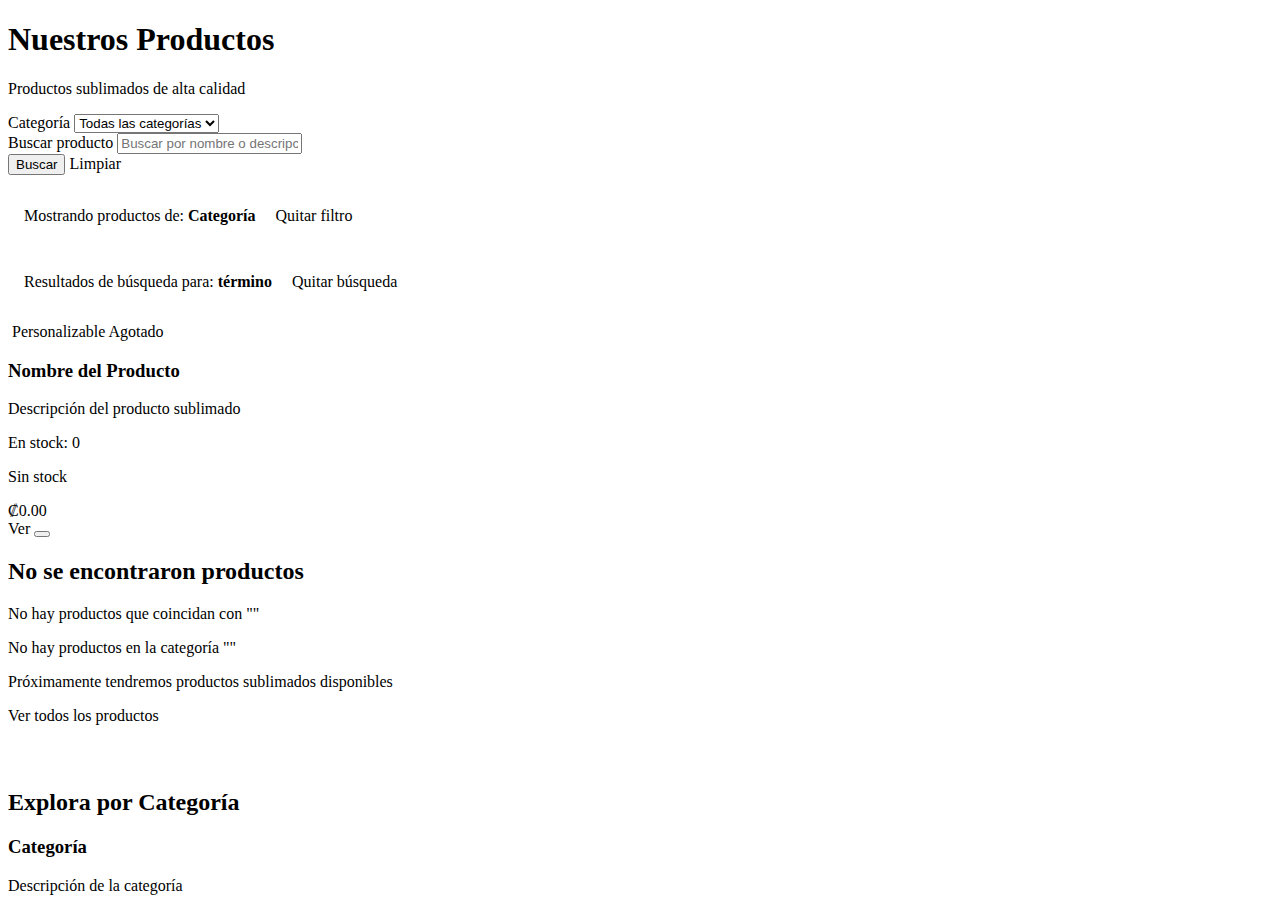
<file: Sakari/src/main/resources/templates/productos/lista.html>
<!DOCTYPE html>
<html xmlns:th="http://www.thymeleaf.org" 
      xmlns:sec="http://www.thymeleaf.org/extras/spring-security" lang="es">
<head th:replace="~{fragments/head :: head('Productos')}"></head>
<body>
    <!-- Navbar -->
    <div th:replace="~{fragments/navbar :: navbar}"></div>

    <main class="main-content">
        <div class="container">
            <div class="page-header">
                <h1><i class="fas fa-shopping-bag"></i> Nuestros Productos</h1>
                <p>Productos sublimados de alta calidad</p>
            </div>

            <!-- Mensajes -->
            <div th:if="${mensaje}" class="alert alert-success">
                <span th:text="${mensaje}"></span>
            </div>

            <div th:if="${error}" class="alert alert-error">
                <span th:text="${error}"></span>
            </div>

            <!-- Filtros y búsqueda -->
            <section class="filters-section">
                <form th:action="@{/productos}" method="get" class="filters-form">
                    <div class="filter-group">
                        <label for="categoriaId">
                            <i class="fas fa-tag"></i> Categoría
                        </label>
                        <select id="categoriaId" name="categoriaId" onchange="this.form.submit()">
                            <option value="">Todas las categorías</option>
                            <option th:each="categoria : ${categorias}" 
                                    th:value="${categoria.id}" 
                                    th:text="${categoria.nombre}"
                                    th:selected="${categoriaSeleccionada != null && categoriaSeleccionada.id == categoria.id}">
                                Categoría
                            </option>
                        </select>
                    </div>

                    <div class="filter-group">
                        <label for="busqueda">
                            <i class="fas fa-search"></i> Buscar producto
                        </label>
                        <input type="text" id="busqueda" name="busqueda" 
                               th:value="${busqueda}"
                               placeholder="Buscar por nombre o descripción...">
                    </div>

                    <button type="submit" class="btn btn-primary">
                        <i class="fas fa-search"></i> Buscar
                    </button>

                    <a th:href="@{/productos}" class="btn btn-secondary">
                        <i class="fas fa-redo"></i> Limpiar
                    </a>
                </form>
            </section>

            <!-- Información de filtros aplicados -->
            <div th:if="${categoriaSeleccionada != null}" style="margin: 1rem 0; padding: 1rem; background-color: var(--bg-color); border-radius: 5px;">
                <p style="margin: 0;">
                    Mostrando productos de: <strong th:text="${categoriaSeleccionada.nombre}">Categoría</strong>
                    <a th:href="@{/productos}" style="margin-left: 1rem; color: var(--secondary-color);">
                        <i class="fas fa-times"></i> Quitar filtro
                    </a>
                </p>
            </div>

            <div th:if="${busqueda != null && !busqueda.isEmpty()}" style="margin: 1rem 0; padding: 1rem; background-color: var(--bg-color); border-radius: 5px;">
                <p style="margin: 0;">
                    Resultados de búsqueda para: <strong th:text="${busqueda}">término</strong>
                    <a th:href="@{/productos}" style="margin-left: 1rem; color: var(--secondary-color);">
                        <i class="fas fa-times"></i> Quitar búsqueda
                    </a>
                </p>
            </div>

            <!-- Grid de productos -->
            <section class="products-section">
                <div class="products-grid" th:if="${productos != null && !productos.isEmpty()}">
                    <div class="product-card" th:each="producto : ${productos}">
                        <div class="product-image">
                            <img th:src="${producto.imagenUrl != null ? producto.imagenUrl : '/images/placeholder.jpg'}" 
                                 th:alt="${producto.nombre}"
                                 onerror="this.src='https://via.placeholder.com/300x300/8b5e9f/ffffff?text=Producto+Sublimado'">
                            <span class="badge-personalizable" th:if="${producto.personalizable}">
                                <i class="fas fa-paint-brush"></i> Personalizable
                            </span>
                            <span class="badge-agotado" th:unless="${producto.tieneStock()}">
                                Agotado
                            </span>
                        </div>
                        <div class="product-info">
                            <h3 th:text="${producto.nombre}">Nombre del Producto</h3>
                            <p class="product-description" th:text="${producto.descripcion}">
                                Descripción del producto sublimado
                            </p>
                            <p class="product-stock" th:if="${producto.tieneStock()}">
                                <i class="fas fa-check-circle"></i> 
                                En stock: <span th:text="${producto.stock}">0</span>
                            </p>
                            <p class="product-stock" th:unless="${producto.tieneStock()}" style="color: var(--accent-color);">
                                <i class="fas fa-times-circle"></i> Sin stock
                            </p>
                            <div class="product-footer">
                                <span class="price" th:text="'₡' + ${#numbers.formatDecimal(producto.precio, 0, 2)}">₡0.00</span>
                                <div class="product-actions">
                                    <a th:href="@{/productos/{id}(id=${producto.id})}" 
                                       class="btn btn-sm btn-secondary"
                                       title="Ver detalles">
                                        <i class="fas fa-eye"></i> Ver
                                    </a>
                                    <form th:action="@{/carrito/agregar}" method="post" 
                                          style="display: inline;"
                                          sec:authorize="isAuthenticated()">
                                        <input type="hidden" name="productoId" th:value="${producto.id}">
                                        <input type="hidden" name="cantidad" value="1">
                                        <button type="submit" 
                                                class="btn btn-sm btn-primary" 
                                                th:disabled="${!producto.tieneStock()}"
                                                title="Agregar al carrito">
                                            <i class="fas fa-cart-plus"></i>
                                        </button>
                                    </form>
                                    <a th:href="@{/login}" 
                                       class="btn btn-sm btn-primary"
                                       sec:authorize="!isAuthenticated()"
                                       title="Iniciar sesión para comprar">
                                        <i class="fas fa-cart-plus"></i>
                                    </a>
                                </div>
                            </div>
                        </div>
                    </div>
                </div>

                <!-- Sin resultados -->
                <div th:if="${productos == null || productos.isEmpty()}" class="no-products">
                    <i class="fas fa-box-open"></i>
                    <h2>No se encontraron productos</h2>
                    <p th:if="${busqueda != null && !busqueda.isEmpty()}">
                        No hay productos que coincidan con "<span th:text="${busqueda}"></span>"
                    </p>
                    <p th:if="${categoriaSeleccionada != null}">
                        No hay productos en la categoría "<span th:text="${categoriaSeleccionada.nombre}"></span>"
                    </p>
                    <p th:unless="${busqueda != null || categoriaSeleccionada != null}">
                        Próximamente tendremos productos sublimados disponibles
                    </p>
                    <a th:href="@{/productos}" class="btn btn-primary" style="margin-top: 1rem;">
                        <i class="fas fa-redo"></i> Ver todos los productos
                    </a>
                </div>
            </section>

            <!-- Categorías destacadas -->
            <section class="categories-section" style="margin-top: 4rem;">
                <h2 class="section-title">Explora por Categoría</h2>
                <div class="categories-grid">
                    <a th:each="categoria : ${categorias}" 
                       th:href="@{/productos(categoriaId=${categoria.id})}"
                       class="category-card">
                        <div class="category-icon">
                            <i class="fas fa-tag"></i>
                        </div>
                        <h3 th:text="${categoria.nombre}">Categoría</h3>
                        <p th:text="${categoria.descripcion}">Descripción de la categoría</p>
                    </a>
                </div>
            </section>
        </div>
    </main>

    <!-- Footer -->
    <div th:replace="~{fragments/footer :: footer}"></div>
</body>
</html>
</file>
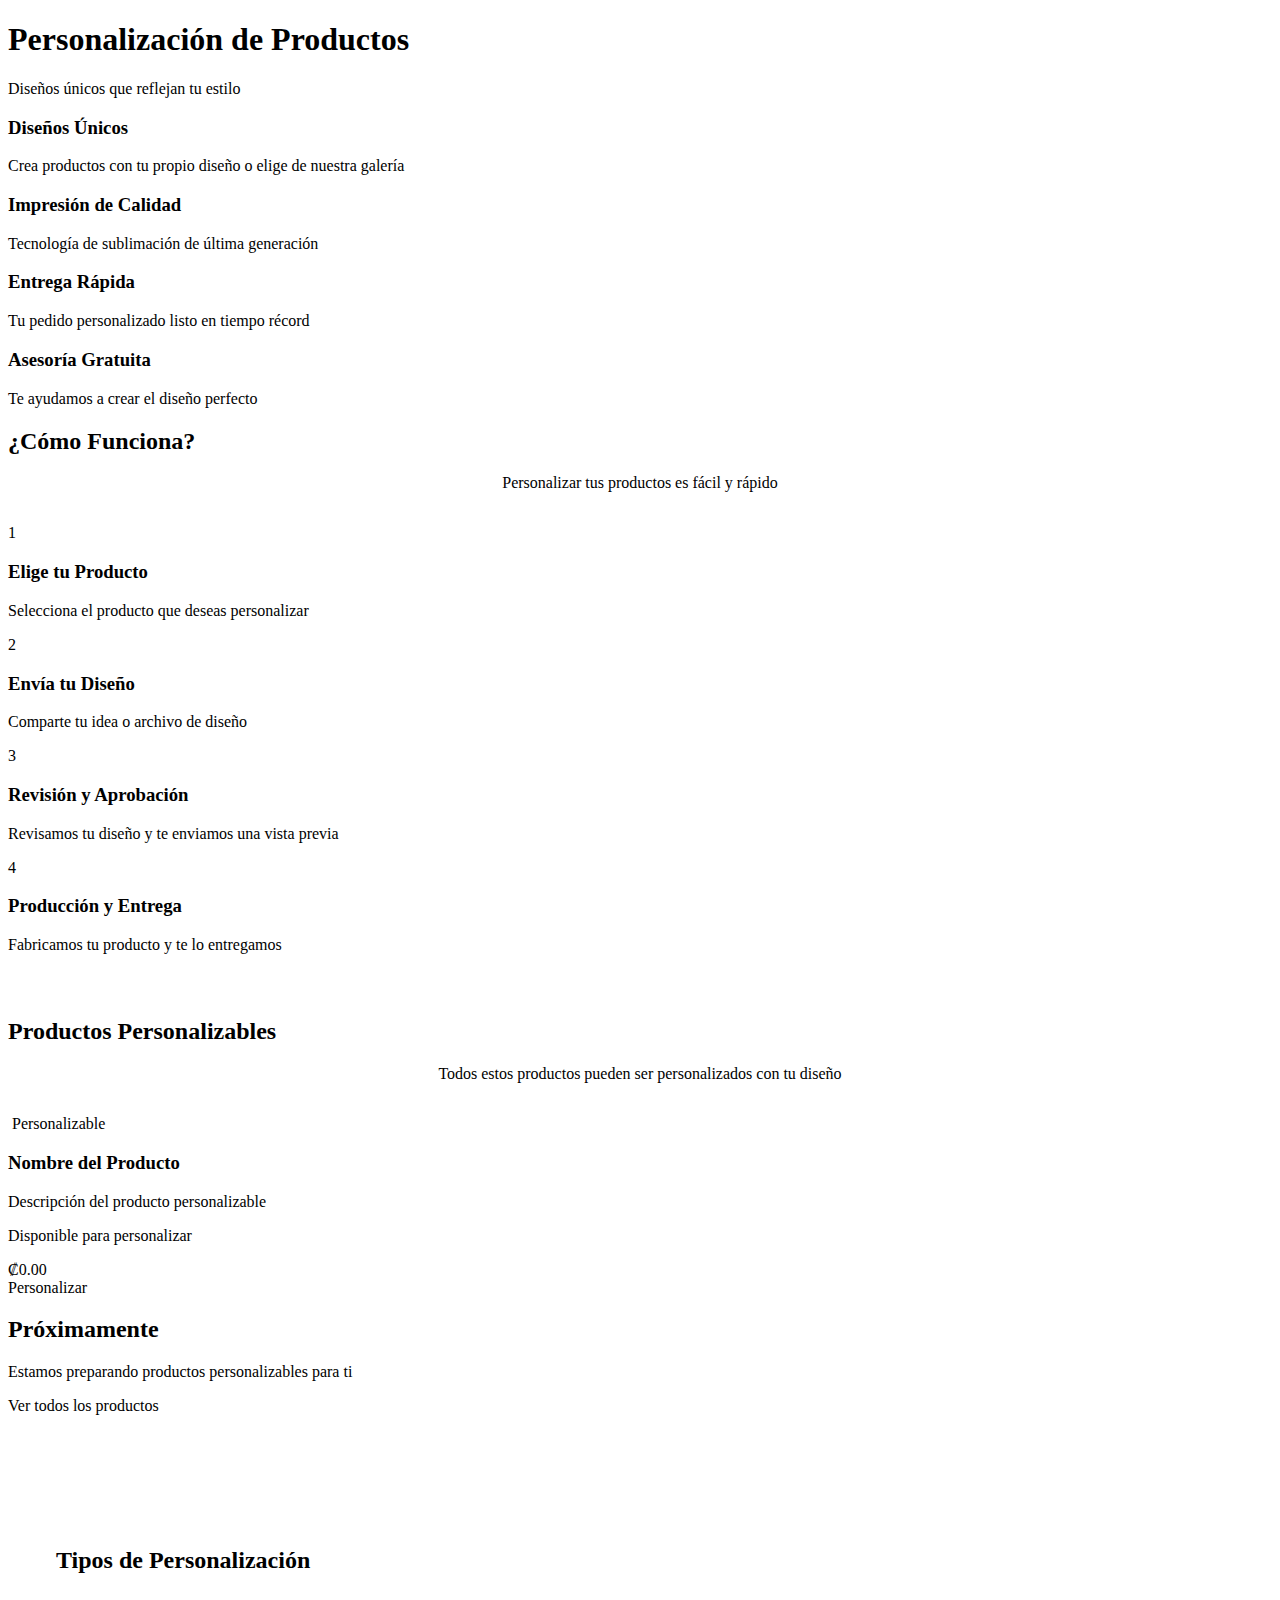
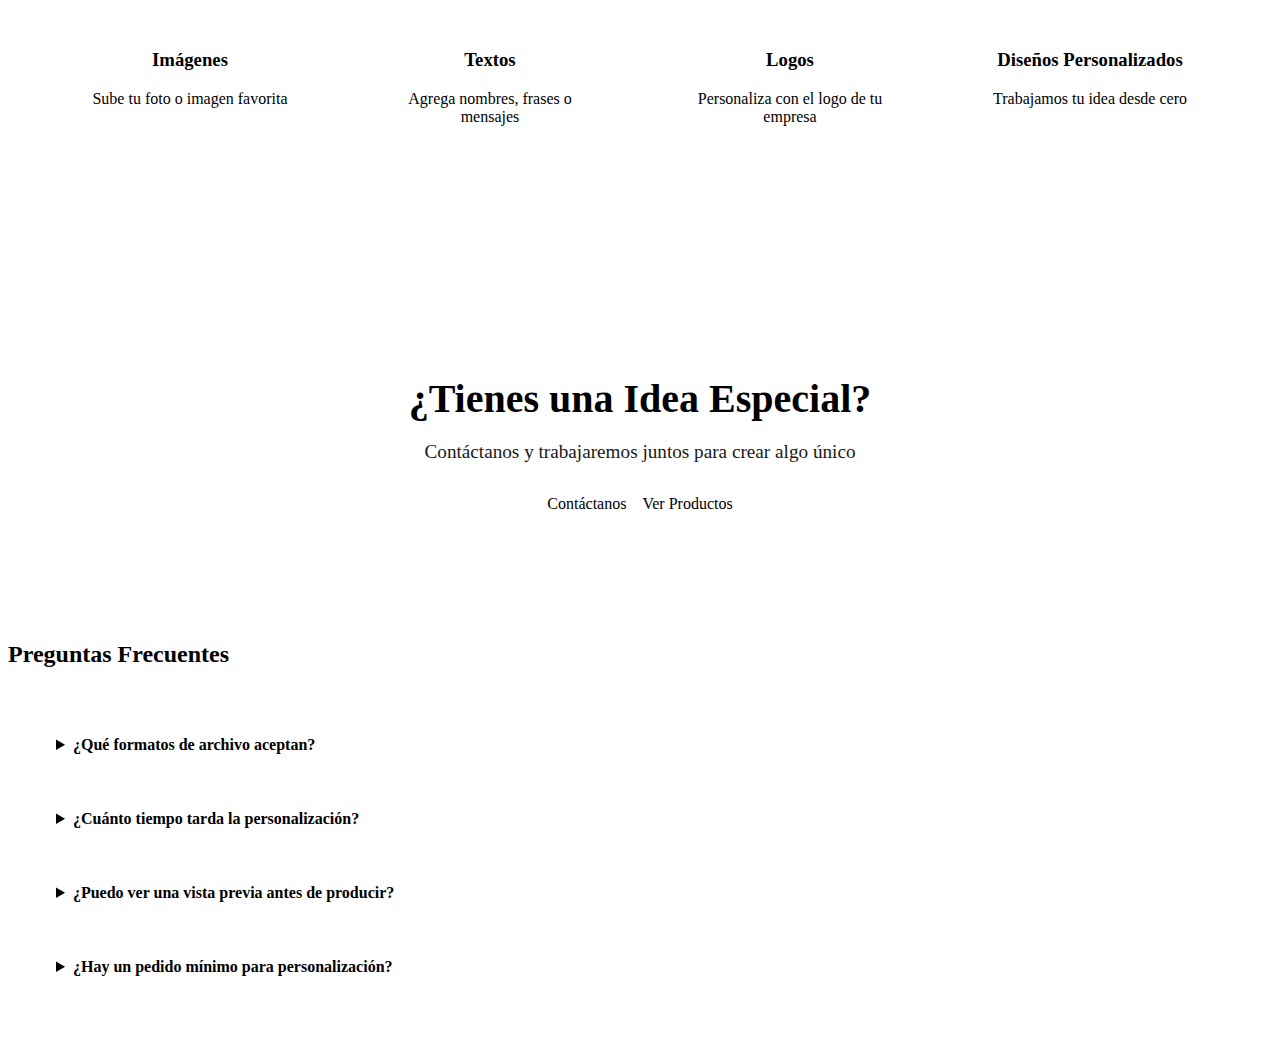
<file: Sakari/src/main/resources/templates/productos/personalizaciones.html>
<!DOCTYPE html>
<html xmlns:th="http://www.thymeleaf.org" 
      xmlns:sec="http://www.thymeleaf.org/extras/spring-security" lang="es">
<head th:replace="~{fragments/head :: head('Personalizaciones')}"></head>
<body>
    <!-- Navbar -->
    <div th:replace="~{fragments/navbar :: navbar}"></div>

    <main class="main-content">
        <div class="container">
            <div class="page-header">
                <h1><i class="fas fa-paint-brush"></i> Personalización de Productos</h1>
                <p>Diseños únicos que reflejan tu estilo</p>
            </div>

            <!-- Información sobre personalización -->
            <div class="personalization-info">
                <div class="info-card">
                    <i class="fas fa-palette"></i>
                    <h3>Diseños Únicos</h3>
                    <p>Crea productos con tu propio diseño o elige de nuestra galería</p>
                </div>
                <div class="info-card">
                    <i class="fas fa-print"></i>
                    <h3>Impresión de Calidad</h3>
                    <p>Tecnología de sublimación de última generación</p>
                </div>
                <div class="info-card">
                    <i class="fas fa-shipping-fast"></i>
                    <h3>Entrega Rápida</h3>
                    <p>Tu pedido personalizado listo en tiempo récord</p>
                </div>
                <div class="info-card">
                    <i class="fas fa-headset"></i>
                    <h3>Asesoría Gratuita</h3>
                    <p>Te ayudamos a crear el diseño perfecto</p>
                </div>
            </div>

            <!-- Proceso de personalización -->
            <div class="personalization-process">
                <h2 class="section-title">¿Cómo Funciona?</h2>
                <p style="text-align: center; color: var(--text-light); margin-bottom: 2rem;">
                    Personalizar tus productos es fácil y rápido
                </p>
                <div class="process-steps">
                    <div class="step">
                        <div class="step-number">1</div>
                        <h3>Elige tu Producto</h3>
                        <p>Selecciona el producto que deseas personalizar</p>
                    </div>
                    <div class="step">
                        <div class="step-number">2</div>
                        <h3>Envía tu Diseño</h3>
                        <p>Comparte tu idea o archivo de diseño</p>
                    </div>
                    <div class="step">
                        <div class="step-number">3</div>
                        <h3>Revisión y Aprobación</h3>
                        <p>Revisamos tu diseño y te enviamos una vista previa</p>
                    </div>
                    <div class="step">
                        <div class="step-number">4</div>
                        <h3>Producción y Entrega</h3>
                        <p>Fabricamos tu producto y te lo entregamos</p>
                    </div>
                </div>
            </div>

            <!-- Productos personalizables -->
            <section class="products-section" style="margin-top: 4rem;">
                <h2 class="section-title">Productos Personalizables</h2>
                <p style="text-align: center; color: var(--text-light); margin-bottom: 2rem;">
                    Todos estos productos pueden ser personalizados con tu diseño
                </p>

                <div class="products-grid" th:if="${productosPersonalizables != null && !productosPersonalizables.isEmpty()}">
                    <div class="product-card" th:each="producto : ${productosPersonalizables}">
                        <div class="product-image">
                            <img th:src="${producto.imagenUrl != null ? producto.imagenUrl : '/images/placeholder.jpg'}" 
                                 th:alt="${producto.nombre}"
                                 onerror="this.src='https://via.placeholder.com/300x300/8b5e9f/ffffff?text=Personalizable'">
                            <span class="badge-personalizable">
                                <i class="fas fa-paint-brush"></i> Personalizable
                            </span>
                        </div>
                        <div class="product-info">
                            <h3 th:text="${producto.nombre}">Nombre del Producto</h3>
                            <p class="product-description" th:text="${producto.descripcion}">
                                Descripción del producto personalizable
                            </p>
                            <p class="product-stock" th:if="${producto.tieneStock()}">
                                <i class="fas fa-check-circle"></i> Disponible para personalizar
                            </p>
                            <div class="product-footer">
                                <span class="price" th:text="'₡' + ${#numbers.formatDecimal(producto.precio, 0, 2)}">₡0.00</span>
                                <div class="product-actions">
                                    <a th:href="@{/productos/{id}(id=${producto.id})}" 
                                       class="btn btn-sm btn-primary">
                                        <i class="fas fa-paint-brush"></i> Personalizar
                                    </a>
                                </div>
                            </div>
                        </div>
                    </div>
                </div>

                <!-- Sin productos personalizables -->
                <div th:if="${productosPersonalizables == null || productosPersonalizables.isEmpty()}" class="no-products">
                    <i class="fas fa-palette"></i>
                    <h2>Próximamente</h2>
                    <p>Estamos preparando productos personalizables para ti</p>
                    <a th:href="@{/productos}" class="btn btn-primary" style="margin-top: 1rem;">
                        <i class="fas fa-shopping-bag"></i> Ver todos los productos
                    </a>
                </div>
            </section>

            <!-- Tipos de personalización -->
            <section style="margin-top: 4rem;">
                <div style="background-color: var(--white); padding: 3rem; border-radius: 10px; box-shadow: var(--shadow);">
                    <h2 class="section-title">Tipos de Personalización</h2>
                    <div style="display: grid; grid-template-columns: repeat(auto-fit, minmax(250px, 1fr)); gap: 2rem; margin-top: 2rem;">
                        <div style="text-align: center; padding: 1.5rem;">
                            <i class="fas fa-image" style="font-size: 3rem; color: var(--secondary-color); margin-bottom: 1rem;"></i>
                            <h3>Imágenes</h3>
                            <p style="color: var(--text-light);">Sube tu foto o imagen favorita</p>
                        </div>
                        <div style="text-align: center; padding: 1.5rem;">
                            <i class="fas fa-font" style="font-size: 3rem; color: var(--secondary-color); margin-bottom: 1rem;"></i>
                            <h3>Textos</h3>
                            <p style="color: var(--text-light);">Agrega nombres, frases o mensajes</p>
                        </div>
                        <div style="text-align: center; padding: 1.5rem;">
                            <i class="fas fa-building" style="font-size: 3rem; color: var(--secondary-color); margin-bottom: 1rem;"></i>
                            <h3>Logos</h3>
                            <p style="color: var(--text-light);">Personaliza con el logo de tu empresa</p>
                        </div>
                        <div style="text-align: center; padding: 1.5rem;">
                            <i class="fas fa-pencil-ruler" style="font-size: 3rem; color: var(--secondary-color); margin-bottom: 1rem;"></i>
                            <h3>Diseños Personalizados</h3>
                            <p style="color: var(--text-light);">Trabajamos tu idea desde cero</p>
                        </div>
                    </div>
                </div>
            </section>

            <!-- CTA para contacto -->
            <section style="margin-top: 4rem; text-align: center; background: var(--purple-gradient); color: var(--white); padding: 4rem 2rem; border-radius: 10px;">
                <h2 style="font-size: 2.5rem; margin-bottom: 1rem;">¿Tienes una Idea Especial?</h2>
                <p style="font-size: 1.2rem; margin-bottom: 2rem; opacity: 0.9;">
                    Contáctanos y trabajaremos juntos para crear algo único
                </p>
                <div style="display: flex; gap: 1rem; justify-content: center; flex-wrap: wrap;">
                    <a th:href="@{/contacto}" class="btn" style="background-color: var(--white); color: var(--primary-color);">
                        <i class="fas fa-envelope"></i> Contáctanos
                    </a>
                    <a th:href="@{/productos}" class="btn" style="background-color: transparent; border: 2px solid var(--white); color: var(--white);">
                        <i class="fas fa-shopping-bag"></i> Ver Productos
                    </a>
                </div>
            </section>

            <!-- FAQ sobre personalización -->
            <section style="margin-top: 4rem;">
                <h2 class="section-title">Preguntas Frecuentes</h2>
                <div style="background-color: var(--white); padding: 2rem; border-radius: 10px; box-shadow: var(--shadow);">
                    <details style="margin-bottom: 1.5rem; padding: 1rem; border-bottom: 1px solid var(--border-color);">
                        <summary style="font-weight: 600; cursor: pointer; color: var(--primary-color);">
                            ¿Qué formatos de archivo aceptan?
                        </summary>
                        <p style="margin-top: 1rem; padding-left: 1rem; color: var(--text-color);">
                            Aceptamos PNG, JPG, PDF, AI, y PSD. Para mejores resultados, recomendamos archivos de alta resolución (300 DPI).
                        </p>
                    </details>

                    <details style="margin-bottom: 1.5rem; padding: 1rem; border-bottom: 1px solid var(--border-color);">
                        <summary style="font-weight: 600; cursor: pointer; color: var(--primary-color);">
                            ¿Cuánto tiempo tarda la personalización?
                        </summary>
                        <p style="margin-top: 1rem; padding-left: 1rem; color: var(--text-color);">
                            El proceso de personalización toma entre 3-5 días hábiles, dependiendo de la complejidad del diseño y la cantidad de productos.
                        </p>
                    </details>

                    <details style="margin-bottom: 1.5rem; padding: 1rem; border-bottom: 1px solid var(--border-color);">
                        <summary style="font-weight: 600; cursor: pointer; color: var(--primary-color);">
                            ¿Puedo ver una vista previa antes de producir?
                        </summary>
                        <p style="margin-top: 1rem; padding-left: 1rem; color: var(--text-color);">
                            ¡Por supuesto! Siempre enviamos una vista previa digital para tu aprobación antes de iniciar la producción.
                        </p>
                    </details>

                    <details style="margin-bottom: 1.5rem; padding: 1rem;">
                        <summary style="font-weight: 600; cursor: pointer; color: var(--primary-color);">
                            ¿Hay un pedido mínimo para personalización?
                        </summary>
                        <p style="margin-top: 1rem; padding-left: 1rem; color: var(--text-color);">
                            No hay pedido mínimo para la mayoría de productos. Sin embargo, para pedidos grandes ofrecemos descuentos especiales.
                        </p>
                    </details>
                </div>
            </section>
        </div>
    </main>

    <!-- Footer -->
    <div th:replace="~{fragments/footer :: footer}"></div>
</body>
</html>
</file>
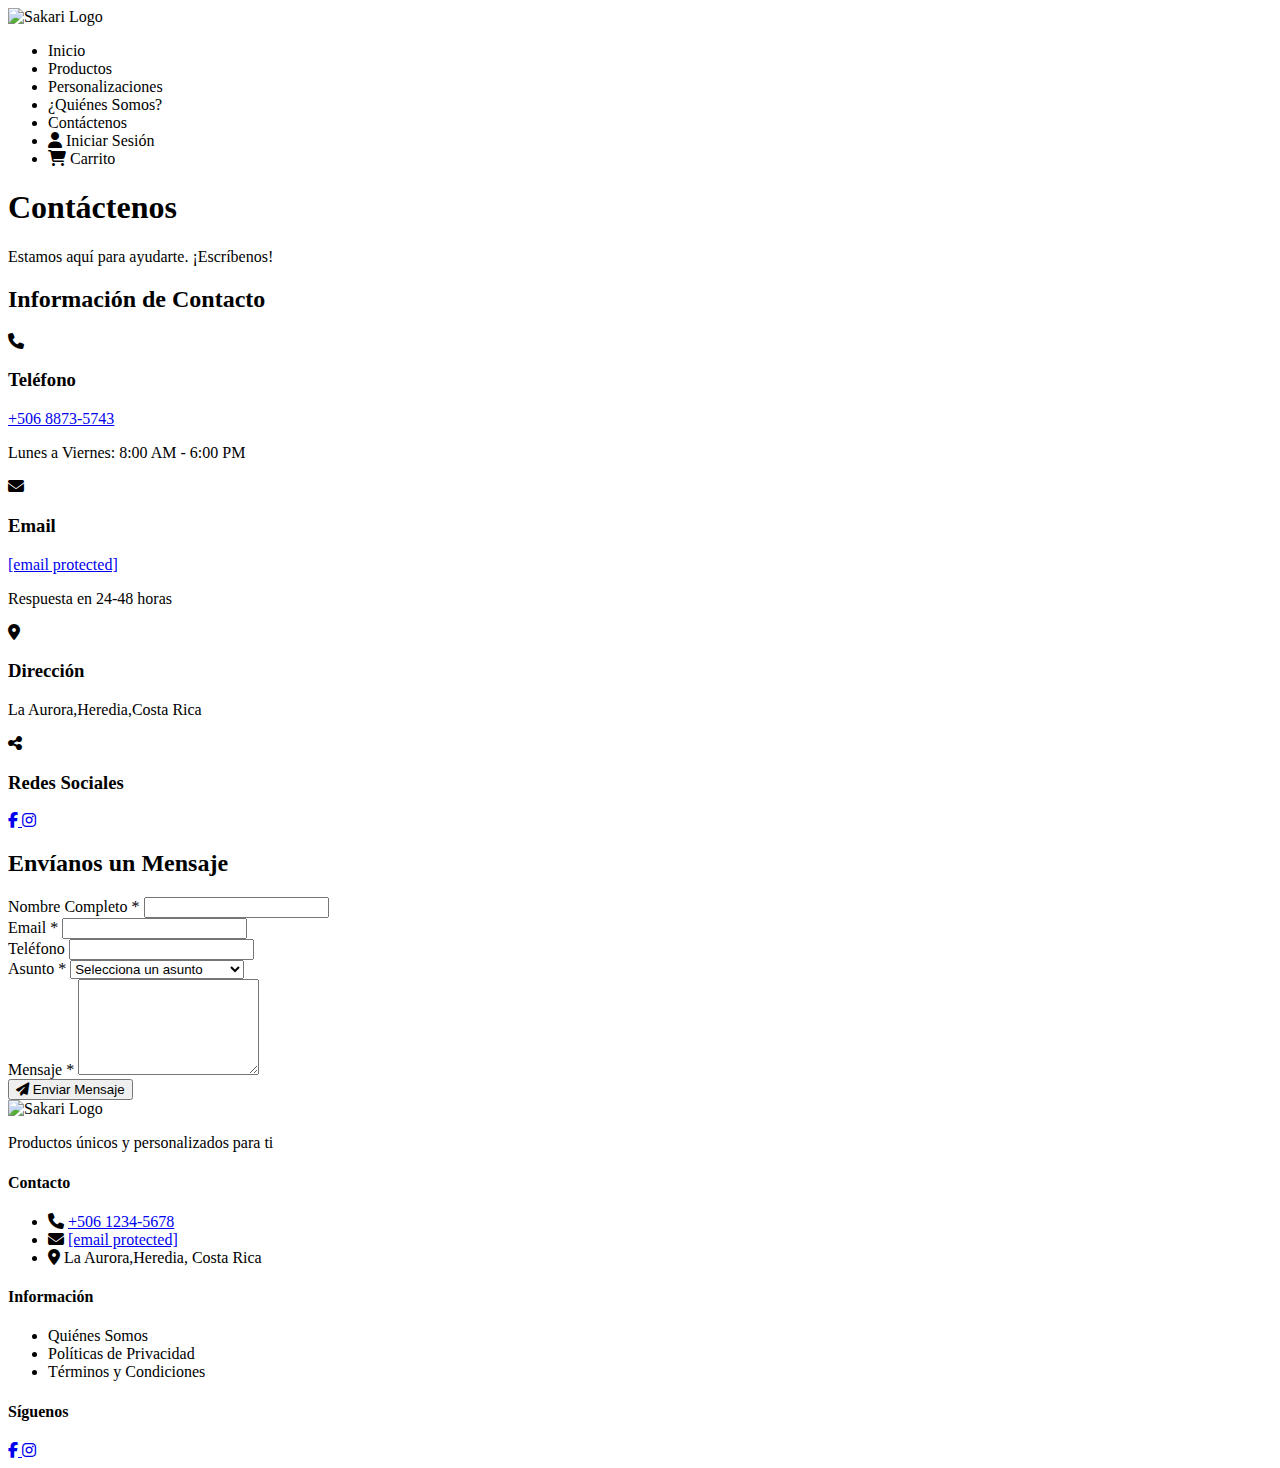
<file: Sakari/src/main/resources/templates/publico/contacto.html>
<!DOCTYPE html>
<html xmlns:th="http://www.thymeleaf.org" lang="es">
<head>
    <meta charset="UTF-8">
    <meta name="viewport" content="width=device-width, initial-scale=1.0">
    <title>Contáctenos - Sakari</title>
    <link rel="stylesheet" th:href="@{/css/style.css}">
    <link rel="stylesheet" href="https://cdnjs.cloudflare.com/ajax/libs/font-awesome/6.4.0/css/all.min.css">
</head>
<body>
    <nav class="navbar">
        <div class="container">
            <div class="nav-brand">
                <a th:href="@{/}">
                    <img th:src="@{/images/logo.png}" alt="Sakari Logo" class="logo" 
                         onerror="this.style.display='none'; this.nextElementSibling.style.display='block';">
                    <span class="logo-text" style="display:none;">SAKARI</span>
                </a>
            </div>
            
            <ul class="nav-menu" id="navMenu">
                <li><a th:href="@{/inicio}">Inicio</a></li>
                <li><a th:href="@{/productos}">Productos</a></li>
                <li><a th:href="@{/personalizaciones}">Personalizaciones</a></li>
                <li><a th:href="@{/quienes-somos}">¿Quiénes Somos?</a></li>
                <li><a th:href="@{/contacto}" class="active">Contáctenos</a></li>
                <li><a th:href="@{/login}" class="btn-login"><i class="fas fa-user"></i> Iniciar Sesión</a></li>
                <li><a th:href="@{/carrito}" class="btn-cart"><i class="fas fa-shopping-cart"></i> Carrito</a></li>
            </ul>
            
            <div class="nav-toggle" id="navToggle">
                <span></span>
                <span></span>
                <span></span>
            </div>
        </div>
    </nav>

    <main class="main-content">
        <div class="container">
            <div class="page-header">
                <h1>Contáctenos</h1>
                <p>Estamos aquí para ayudarte. ¡Escríbenos!</p>
            </div>

            <div class="contact-container">
                <div class="contact-info">
                    <h2>Información de Contacto</h2>
                    
                    <div class="contact-item">
                        <div class="contact-icon">
                            <i class="fas fa-phone"></i>
                        </div>
                        <div>
                            <h3>Teléfono</h3>
                            <p><a href="tel:+50612345678">+506 8873-5743</a></p>
                            <p class="contact-hours">Lunes a Viernes: 8:00 AM - 6:00 PM</p>
                        </div>
                    </div>

                    <div class="contact-item">
                        <div class="contact-icon">
                            <i class="fas fa-envelope"></i>
                        </div>
                        <div>
                            <h3>Email</h3>
                            <p><a href="/cdn-cgi/l/email-protection#d8b1b6beb798abb9b3b9aab1f6bbb7b5"><span class="__cf_email__" data-cfemail="caa3a4aca58ab9aba1abb8a3e4a9a5a7">[email&#160;protected]</span></a></p>
                            <p class="contact-hours">Respuesta en 24-48 horas</p>
                        </div>
                    </div>

                    <div class="contact-item">
                        <div class="contact-icon">
                            <i class="fas fa-map-marker-alt"></i>
                        </div>
                        <div>
                            <h3>Dirección</h3>
                            <p>La Aurora,Heredia,Costa Rica</p>
                          
                        </div>
                    </div>

                    <div class="contact-item">
                        <div class="contact-icon">
                            <i class="fas fa-share-alt"></i>
                        </div>
                        <div>
                            <h3>Redes Sociales</h3>
                            <div class="social-links" style="margin-top: 1rem;">
                                <a href="https://facebook.com" target="_blank" aria-label="Facebook">
                                    <i class="fab fa-facebook-f"></i> 
                                </a>
                                <a href="https://instagram.com" target="_blank" aria-label="Instagram">
                                    <i class="fab fa-instagram"></i> 
                                </a>
                            </div>
                        </div>
                    </div>
                </div>

                <div class="contact-form-container">
                    <h2>Envíanos un Mensaje</h2>
                    <form class="contact-form" onsubmit="alert('Función de envío en desarrollo'); return false;">
                        <div class="form-group">
                            <label for="nombre">Nombre Completo *</label>
                            <input type="text" id="nombre" name="nombre" required>
                        </div>

                        <div class="form-group">
                            <label for="email">Email *</label>
                            <input type="email" id="email" name="email" required>
                        </div>

                        <div class="form-group">
                            <label for="telefono">Teléfono</label>
                            <input type="tel" id="telefono" name="telefono">
                        </div>

                        <div class="form-group">
                            <label for="asunto">Asunto *</label>
                            <select id="asunto" name="asunto" required>
                                <option value="">Selecciona un asunto</option>
                                <option value="consulta">Consulta General</option>
                                <option value="pedido">Información sobre Pedido</option>
                                <option value="personalizacion">Personalización</option>
                                <option value="soporte">Soporte Técnico</option>
                                <option value="otro">Otro</option>
                            </select>
                        </div>

                        <div class="form-group">
                            <label for="mensaje">Mensaje *</label>
                            <textarea id="mensaje" name="mensaje" rows="6" required></textarea>
                        </div>

                        <button type="submit" class="btn btn-primary btn-block">
                            <i class="fas fa-paper-plane"></i> Enviar Mensaje
                        </button>
                    </form>
                </div>
            </div>
        </div>
    </main>

    <footer class="footer">
        <div class="container">
            <div class="footer-content">
                <div class="footer-section">
                    <img th:src="@{/images/logo.png}" alt="Sakari Logo" class="footer-logo"
                         onerror="this.style.display='none'; this.nextElementSibling.style.display='block';">
                    <h3 class="footer-logo-text" style="display:none;">SAKARI</h3>
                    <p class="footer-description">Productos únicos y personalizados para ti</p>
                </div>
                
                <div class="footer-section">
                    <h4>Contacto</h4>
                    <ul class="footer-contact">
                        <li><i class="fas fa-phone"></i> <a href="tel:+50612345678">+506 1234-5678</a></li>
                        <li><i class="fas fa-envelope"></i> <a href="/cdn-cgi/l/email-protection#f0999e969fb083919b918299de939f9d"><span class="__cf_email__" data-cfemail="87eee9e1e8c7f4e6ece6f5eea9e4e8ea">[email&#160;protected]</span></a></li>
                        <li><i class="fas fa-map-marker-alt"></i> La Aurora,Heredia, Costa Rica</li>
                    </ul>
                </div>
                
                <div class="footer-section">
                    <h4>Información</h4>
                    <ul class="footer-links">
                        <li><a th:href="@{/quienes-somos}">Quiénes Somos</a></li>
                        <li><a th:href="@{/politicas-privacidad}">Políticas de Privacidad</a></li>
                        <li><a th:href="@{/terminos-condiciones}">Términos y Condiciones</a></li>
                    </ul>
                </div>
                
                <div class="footer-section">
                    <h4>Síguenos</h4>
                    <div class="social-links">
                        <a href="https://facebook.com" target="_blank" aria-label="Facebook">
                            <i class="fab fa-facebook-f"></i>
                        </a>
                        <a href="https://instagram.com" target="_blank" aria-label="Instagram">
                            <i class="fab fa-instagram"></i>
                        </a>
                    </div>
                </div>
</file>
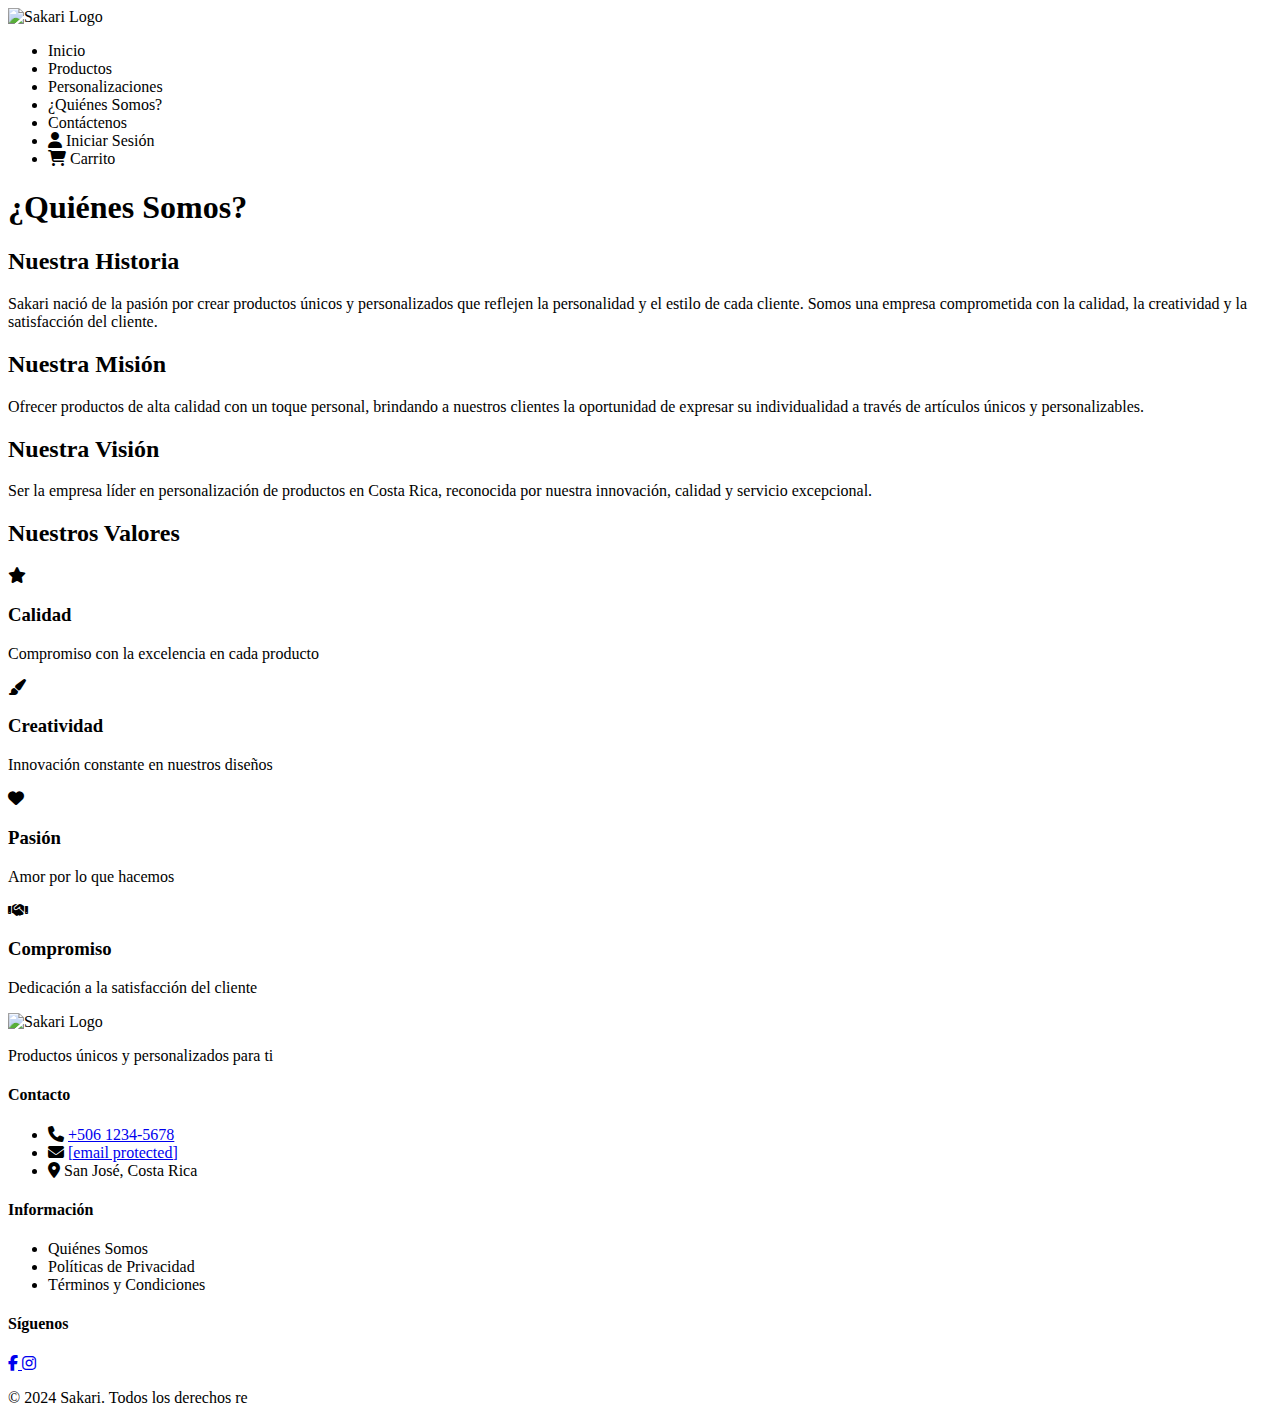
<file: Sakari/src/main/resources/templates/publico/quienes-somos.html>
<!DOCTYPE html>
<html xmlns:th="http://www.thymeleaf.org" lang="es">
<head>
    <meta charset="UTF-8">
    <meta name="viewport" content="width=device-width, initial-scale=1.0">
    <title>¿Quiénes Somos? - Sakari</title>
    <link rel="stylesheet" th:href="@{/css/style.css}">
    <link rel="stylesheet" href="https://cdnjs.cloudflare.com/ajax/libs/font-awesome/6.4.0/css/all.min.css">
</head>
<body>
    <nav class="navbar">
        <div class="container">
            <div class="nav-brand">
                <a th:href="@{/}">
                    <img th:src="@{/images/logo.png}" alt="Sakari Logo" class="logo" 
                         onerror="this.style.display='none'; this.nextElementSibling.style.display='block';">
                    <span class="logo-text" style="display:none;">SAKARI</span>
                </a>
            </div>
            
            <ul class="nav-menu" id="navMenu">
                <li><a th:href="@{/inicio}">Inicio</a></li>
                <li><a th:href="@{/productos}">Productos</a></li>
                <li><a th:href="@{/personalizaciones}">Personalizaciones</a></li>
                <li><a th:href="@{/quienes-somos}" class="active">¿Quiénes Somos?</a></li>
                <li><a th:href="@{/contacto}">Contáctenos</a></li>
                <li><a th:href="@{/login}" class="btn-login"><i class="fas fa-user"></i> Iniciar Sesión</a></li>
                <li><a th:href="@{/carrito}" class="btn-cart"><i class="fas fa-shopping-cart"></i> Carrito</a></li>
            </ul>
            
            <div class="nav-toggle" id="navToggle">
                <span></span>
                <span></span>
                <span></span>
            </div>
        </div>
    </nav>

    <main class="main-content">
        <div class="container">
            <div class="page-header">
                <h1>¿Quiénes Somos?</h1>
            </div>

            <div class="about-section">
                <div class="about-content">
                    <h2>Nuestra Historia</h2>
                    <p>
                        Sakari nació de la pasión por crear productos únicos y personalizados que reflejen 
                        la personalidad y el estilo de cada cliente. Somos una empresa comprometida con la 
                        calidad, la creatividad y la satisfacción del cliente.
                    </p>

                    <h2>Nuestra Misión</h2>
                    <p>
                        Ofrecer productos de alta calidad con un toque personal, brindando a nuestros clientes 
                        la oportunidad de expresar su individualidad a través de artículos únicos y personalizables.
                    </p>

                    <h2>Nuestra Visión</h2>
                    <p>
                        Ser la empresa líder en personalización de productos en Costa Rica, reconocida por 
                        nuestra innovación, calidad y servicio excepcional.
                    </p>

                    <h2>Nuestros Valores</h2>
                    <div class="values-grid">
                        <div class="value-card">
                            <i class="fas fa-star"></i>
                            <h3>Calidad</h3>
                            <p>Compromiso con la excelencia en cada producto</p>
                        </div>
                        <div class="value-card">
                            <i class="fas fa-paint-brush"></i>
                            <h3>Creatividad</h3>
                            <p>Innovación constante en nuestros diseños</p>
                        </div>
                        <div class="value-card">
                            <i class="fas fa-heart"></i>
                            <h3>Pasión</h3>
                            <p>Amor por lo que hacemos</p>
                        </div>
                        <div class="value-card">
                            <i class="fas fa-handshake"></i>
                            <h3>Compromiso</h3>
                            <p>Dedicación a la satisfacción del cliente</p>
                        </div>
                    </div>
                </div>
            </div>
        </div>
    </main>

    <footer class="footer">
        <div class="container">
            <div class="footer-content">
                <div class="footer-section">
                    <img th:src="@{/images/logo.png}" alt="Sakari Logo" class="footer-logo"
                         onerror="this.style.display='none'; this.nextElementSibling.style.display='block';">
                    <h3 class="footer-logo-text" style="display:none;">SAKARI</h3>
                    <p class="footer-description">Productos únicos y personalizados para ti</p>
                </div>
                
                <div class="footer-section">
                    <h4>Contacto</h4>
                    <ul class="footer-contact">
                        <li><i class="fas fa-phone"></i> <a href="tel:+50612345678">+506 1234-5678</a></li>
                        <li><i class="fas fa-envelope"></i> <a href="/cdn-cgi/l/email-protection#2940474f46695a4842485b40074a4644"><span class="__cf_email__" data-cfemail="d6bfb8b0b996a5b7bdb7a4bff8b5b9bb">[email&#160;protected]</span></a></li>
                        <li><i class="fas fa-map-marker-alt"></i> San José, Costa Rica</li>
                    </ul>
                </div>
                
                <div class="footer-section">
                    <h4>Información</h4>
                    <ul class="footer-links">
                        <li><a th:href="@{/quienes-somos}">Quiénes Somos</a></li>
                        <li><a th:href="@{/politicas-privacidad}">Políticas de Privacidad</a></li>
                        <li><a th:href="@{/terminos-condiciones}">Términos y Condiciones</a></li>
                    </ul>
                </div>
                
                <div class="footer-section">
                    <h4>Síguenos</h4>
                    <div class="social-links">
                        <a href="https://facebook.com" target="_blank" aria-label="Facebook">
                            <i class="fab fa-facebook-f"></i>
                        </a>
                        <a href="https://instagram.com" target="_blank" aria-label="Instagram">
                            <i class="fab fa-instagram"></i>
                        </a>
                    </div>
                </div>
            </div>
            
            <div class="footer-bottom">
                <p>&copy; 2024 Sakari. Todos los derechos re
</file>
